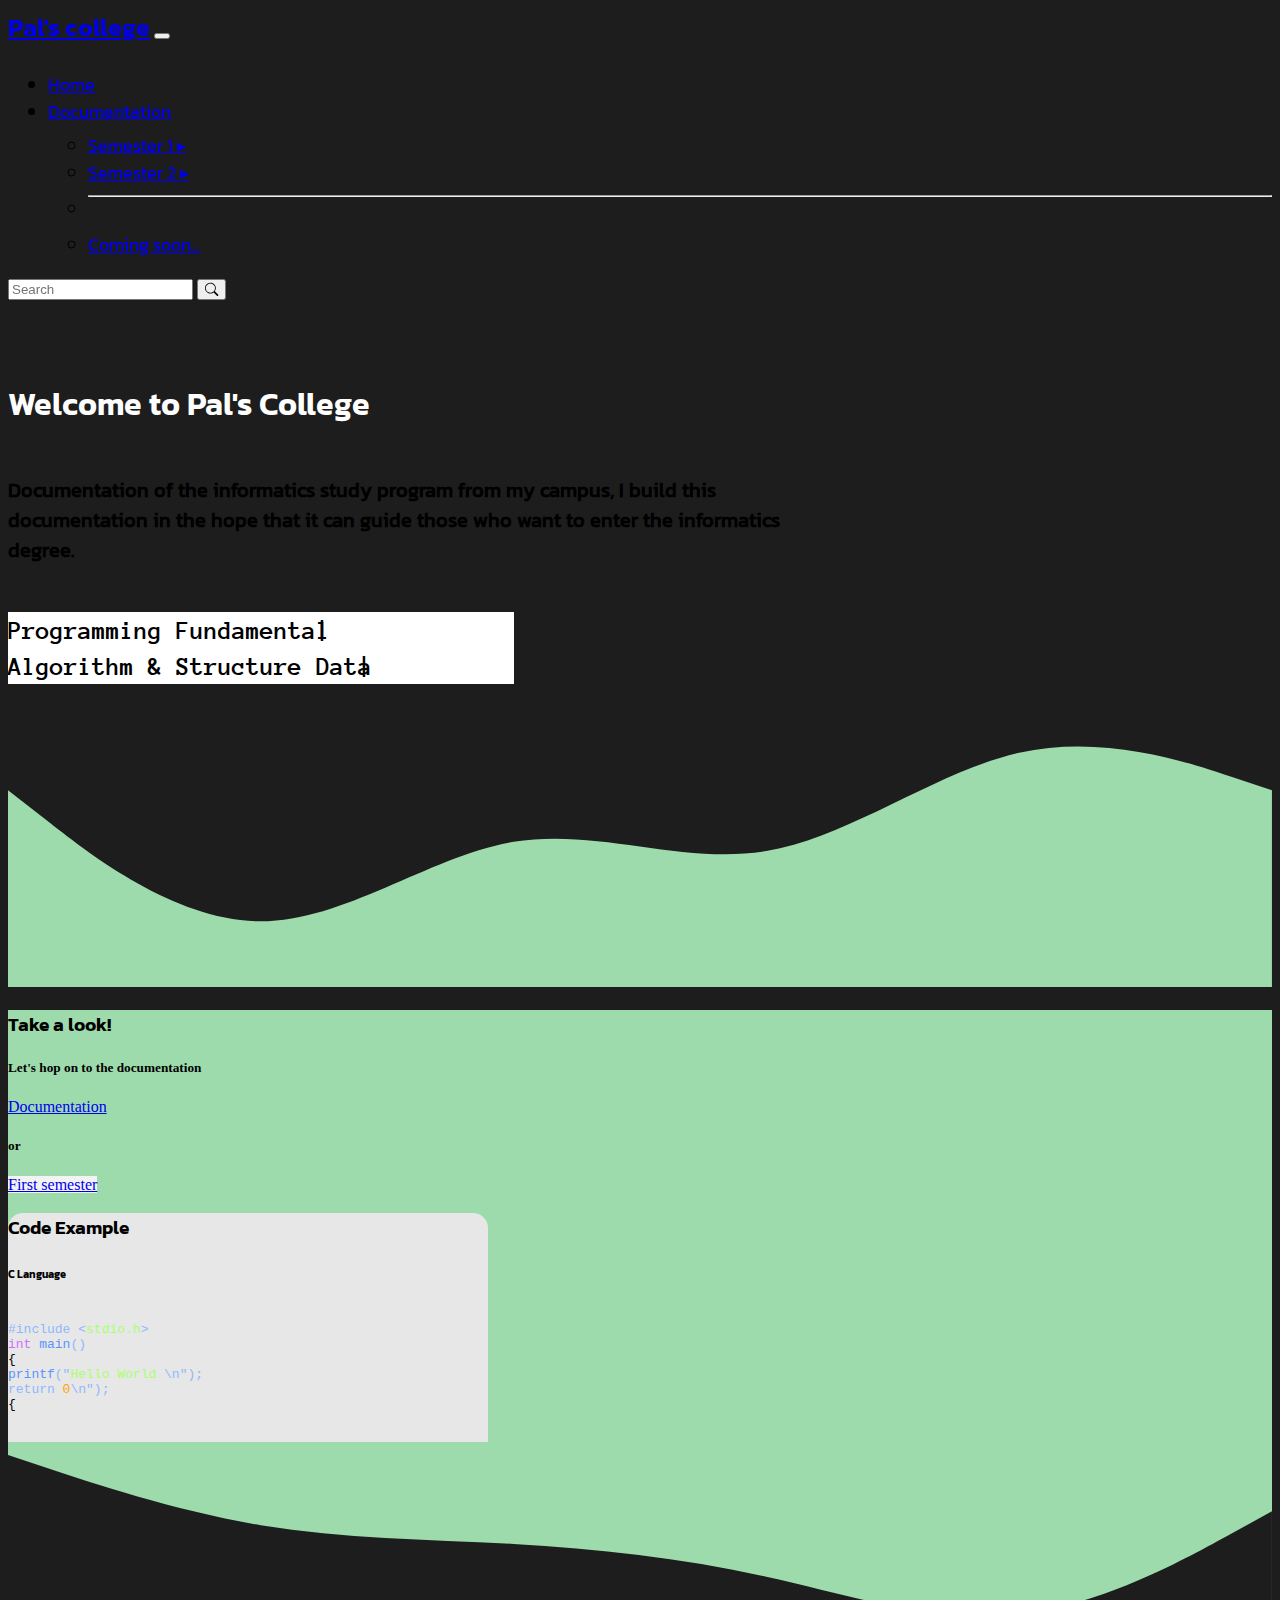
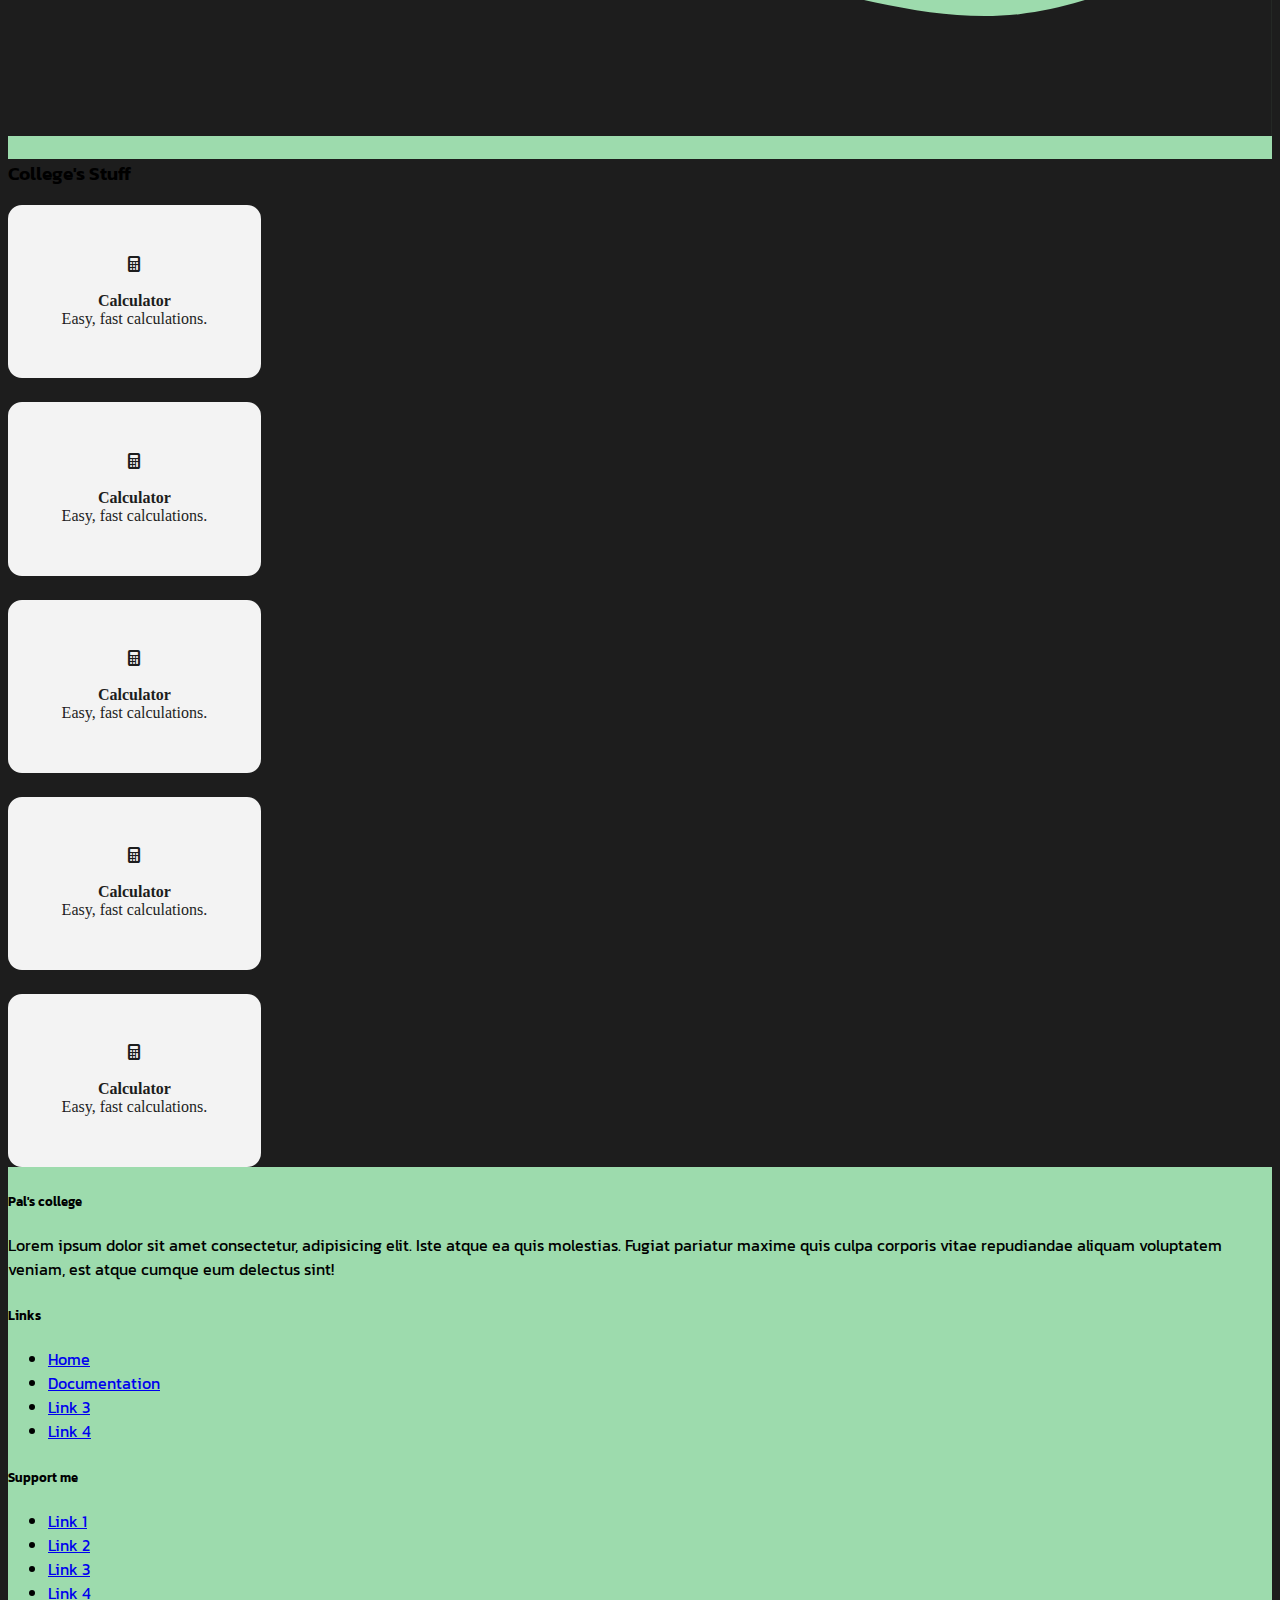
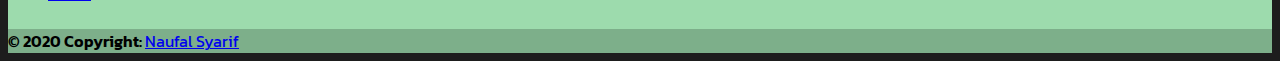
<file: index.html>
<!DOCTYPE html>
<html lang="en">

<head>
    <meta charset="UTF-8" />
    <meta http-equiv="X-UA-Compatible" content="IE=edge" />
    <meta name="viewport" content="width=device-width, initial-scale=1.0" />
    <title>Pal's College - Home</title>

    <!-- Bootstrap CSS -->
    <link href="https://cdn.jsdelivr.net/npm/bootstrap@5.1.3/dist/css/bootstrap.min.css" rel="stylesheet" integrity="sha384-1BmE4kWBq78iYhFldvKuhfTAU6auU8tT94WrHftjDbrCEXSU1oBoqyl2QvZ6jIW3" crossorigin="anonymous" />
    <link rel="stylesheet" href="https://cdn.jsdelivr.net/npm/bootstrap-icons@1.7.2/font/bootstrap-icons.css" />


    <!-- Links -->
    <link rel="stylesheet" href="css/style.css">
    <link rel="stylesheet" href="css/text.css">
    <link rel="stylesheet" href="css/index.css">
</head>

<body>
    <!-- Navbar [Start] -->
    <div class="bg-blur sticky-top">
        <div class="container">
            <nav class="navbar navbar-expand-lg navbar-dark">
                <div class="container-fluid">
                    <a href="index.html" class="navbar-brand">Pal's college</a>
                    <button class="navbar-toggler" type="button" data-bs-toggle="collapse" data-bs-target="#navbarSupportedContent" aria-controls="navbarSupportedContent" aria-expanded="false" aria-label="Toggle navigation">
              <span class="navbar-toggler-icon"></span>
            </button>
                    <div class="collapse navbar-collapse" id="navbarSupportedContent">
                        <ul class="navbar-nav mx-auto mb-2 mb-lg-0">
                            <li class="nav-item">
                                <a href="../../index.html" class="nav-link active" aria-current="page">Home</a>
                            </li>
                            <li class="nav-item dropdown" id="myDropdown">
                                <a class="nav-link dropdown-toggle" href="#" data-bs-toggle="dropdown">  Documentation  </a>
                                <ul class="dropdown-menu">
                                    <li> <a class="dropdown-item" href="#"> Semester 1 &rtrif; </a>
                                        <ul class="submenu dropdown-menu">
                                            <li><a class="dropdown-item" href="documentation/documentation.html#semester1">Programming Fundamental &rtrif; </a>
                                                <ul class="submenu dropdown-menu">
                                                    <li><a class="dropdown-item" href="documentation/semester-1/semester1.html">Algoritma dan Flowchart</a></li>
                                                    <li><a class="dropdown-item" href="#">Coming soon...</a></li>
                                                </ul>
                                            </li>
                                            <li>
                                                <hr class="dropdown-divider">
                                            </li>
                                            <li><a class="dropdown-item" href="#">Coming soon...</a></li>
                                        </ul>
                                    </li>
                                    <li> <a class="dropdown-item" href="#"> Semester 2 &rtrif; </a>
                                        <ul class="submenu dropdown-menu">
                                            <li><a class="dropdown-item" href="#">Submenu item 3 &rtrif; </a>
                                                <ul class="submenu dropdown-menu">
                                                    <li><a class="dropdown-item" href="#">Multi level 1</a></li>
                                                    <li><a class="dropdown-item" href="#">Multi level 2</a></li>
                                                </ul>
                                            </li>
                                            <li><a class="dropdown-item" href="#">Submenu item 4</a></li>
                                            <li><a class="dropdown-item" href="#">Submenu item 5</a></li>
                                        </ul>
                                    </li>
                                    <li>
                                        <hr class="dropdown-divider">
                                    </li>
                                    <li><a class="dropdown-item" href="#">Coming soon...</a></li>
                                </ul>
                            </li>
                        </ul>
                        <form class="d-flex">
                            <input class="form-control me-2" type="search" placeholder="Search" aria-label="Search" />
                            <button class="btn btn-outline-light" type="submit"><i class="bi bi-search"></i></button>
                        </form>
                    </div>
            </nav>
            </div>
        </div>
        <!-- Navbar [End] -->

        <!-- Home Page [Start] -->
        <section id="home-page" class="">
            <div class="container">
                <div class="text-content text-center text-light">
                    <h1 class="display-2">Welcome to Pal's College</h1>
                    <h6 class="mx-auto">Documentation of the informatics study program from my campus, I build this documentation in the hope that it can guide those who want to enter the informatics degree.</h6>
                    <div class="typewritter text-center my-4 text-dark m-auto p-auto">
                        <h5 class="py-1">
                            <span class="text_1">Programming Fundamental</span>
                            <span class="text_2">Algorithm & Structure Data</span>
                        </h5>
                    </div>
                </div>
            </div>
            <svg xmlns="http://www.w3.org/2000/svg" viewBox="0 0 1440 320"><path fill="#9DDBAD" fill-opacity="1" d="M0,96L48,133.3C96,171,192,245,288,245.3C384,245,480,171,576,154.7C672,139,768,181,864,165.3C960,149,1056,75,1152,53.3C1248,32,1344,64,1392,80L1440,96L1440,320L1392,320C1344,320,1248,320,1152,320C1056,320,960,320,864,320C768,320,672,320,576,320C480,320,384,320,288,320C192,320,96,320,48,320L0,320Z"></path></svg>
        </section>
        <!-- Home Page [End] -->

        <!-- Body Page [Start] -->
        <section id="body-page">
            <div class="container">
                <div class="d-flex justify-content-evenly">
                    <div class="btn-box">
                        <div class="text-contents2 text-center">
                            <h3 class="display-4 text-dark mx-auto">
                                Take a look!
                            </h3>
                            <h5 class="text-dark mx-auto mb-3">
                                Let's hop on to the documentation
                            </h5>
                            <div class="d-grid gap-2">
                                <a class="btn btn-dark rounded-pill" href="documentation/documentation.html" role="button">Documentation</a>
                                <h5 class="text-dark mx-auto">
                                    or
                                </h5>
                                <a class="btn btn-light rounded-pill" href="documentation/documentation.html#semester1" role="button">First semester</a>
                            </div>
                        </div>
                    </div>
                    <div class="code-example p-4 shadow-lg">
                        <div class="text-contents">
                            <h3 class="text-dark mx-auto p-1">
                                Code Example
                            </h3>
                            <div class="code-language">
                                <h6>
                                    C Language
                                </h6>
                            </div>
                            <div class="code-box bg-dark">
                                <pre class="p-4">
                                    <code>
<span style="color: #90b7ff;">#include </span><span style="color:#90b7ff;"><</span><span style="color: #a9ff70;">stdio.h</span><span style="color:#90b7ff;">></span>
<span style="color:#d16eff;">int</span> <span style="color:#5a94ff;">main</span><span style="color:#90b7ff;">()</span>
{
<span style="color:#5a94ff;">printf</span style="color:#90b7ff;"><span style="color:#90b7ff;">("</span><span style="color: #a9ff70;">Hello World</span> <span style="color:#90b7ff;">\n");</span>
<span style="color: #90b7ff;">return </span><span style="color: orange;">0</span style="color: #90b7ff;"><span style="color:#90b7ff;">\n");</span>
{
                                    </code>
                                </pre>
                            </div>
                        </div>
                    </div>
                </div>
            </div>
            <svg xmlns="http://www.w3.org/2000/svg" viewBox="0 0 1440 320"><path fill="#1d1d1d" fill-opacity="1" d="M0,0L48,16C96,32,192,64,288,80C384,96,480,96,576,101.3C672,107,768,117,864,138.7C960,160,1056,192,1152,181.3C1248,171,1344,117,1392,90.7L1440,64L1440,320L1392,320C1344,320,1248,320,1152,320C1056,320,960,320,864,320C768,320,672,320,576,320C480,320,384,320,288,320C192,320,96,320,48,320L0,320Z"></path></svg>

            <!-- Body Page [End] -->

            <!-- List [Start]-->
            <section id="lists">
                <div class="container">
                    <h3 class="text-center text-light mb-5 display-4">College's Stuff</h3>
                    <div id="homepage_products">
                        <div class="row show-grid">
                            <div class="col-sm-6 col-md-1-5 col-lg-1-5">
                                <span class="">
                                    <div class="box-container">
                                        <i class="display-4 bi-calculator-fill"></i>
                                        <br><br>
                                        <strong>Calculator</strong>
                                        <div>Easy, fast calculations.</div>
                                    </div>
                             </span>
                            </div>
                            <div class="col-sm-6 col-md-1-5 col-lg-1-5">
                                <span class="">
                                <div class="box-container">
                                    <i class="display-4 bi-calculator-fill"></i>
                                    <br><br>
                                    <strong>Calculator</strong>
                                    <div>Easy, fast calculations.</div>
                                </div>
                            </span>
                            </div>
                            <div class="col-sm-6 col-md-1-5 col-lg-1-5"><span class="">
                            <div class="box-container">
                                <i class="display-4 bi-calculator-fill"></i>
                                <br><br>
                                <strong>Calculator</strong>
                                <div>Easy, fast calculations.</div>
                            </div>
                        </span>
                            </div>
                            <div class="col-sm-6 col-md-1-5 col-lg-1-5"><span class="">
                            <div class="box-container">
                                <i class="display-4 bi-calculator-fill"></i>
                                <br><br>
                                <strong>Calculator</strong>
                                <div>Easy, fast calculations.</div>
                            </div>
                        </span>
                            </div>
                            <div class="col-sm-6 col-md-1-5 col-lg-1-5"><span class="">
                             <div class="box-container">
                                    <i class="display-4 bi-calculator-fill"></i>
                                    <br><br>
                                    <strong>Calculator</strong>
                                    <div>Easy, fast calculations.</div>
                                </div>
                        </span>
                            </div>
                        </div>
                    </div>
                </div>
    </div>
    </section>
    <!-- List [End] -->

    <!-- Footer -->
    <footer class="bg-dark text-white text-center text-lg-start">
        <!-- Grid container -->
        <div class="container p-4">
            <!--Grid row-->
            <div class="row">
                <!--Grid column-->
                <div class="col-lg-6 col-md-12 mb-4 mb-md-0">
                    <h5 class="text-uppercase">Pal's college</h5>

                    <p>
                        Lorem ipsum dolor sit amet consectetur, adipisicing elit. Iste atque ea quis molestias. Fugiat pariatur maxime quis culpa corporis vitae repudiandae aliquam voluptatem veniam, est atque cumque eum delectus sint!
                    </p>
                </div>
                <!--Grid column-->

                <!--Grid column-->
                <div class="col-lg-3 col-md-6 mb-4 mb-md-0">
                    <h5 class="text-uppercase">Links</h5>

                    <ul class="list-unstyled mb-0">
                        <li>
                            <a href="#!" class="text-white">Home</a>
                        </li>
                        <li>
                            <a href="#!" class="text-white">Documentation</a>
                        </li>
                        <li>
                            <a href="#!" class="text-white">Link 3</a>
                        </li>
                        <li>
                            <a href="#!" class="text-white">Link 4</a>
                        </li>
                    </ul>
                </div>
                <!--Grid column-->

                <!--Grid column-->
                <div class="col-lg-3 col-md-6 mb-4 mb-md-0">
                    <h5 class="text-uppercase mb-0">Support me</h5>

                    <ul class="list-unstyled">
                        <li>
                            <a href="#!" class="text-white">Link 1</a>
                        </li>
                        <li>
                            <a href="#!" class="text-white">Link 2</a>
                        </li>
                        <li>
                            <a href="#!" class="text-white">Link 3</a>
                        </li>
                        <li>
                            <a href="#!" class="text-white">Link 4</a>
                        </li>
                    </ul>
                </div>
                <!--Grid column-->
            </div>
            <!--Grid row-->
        </div>
        <!-- Grid container -->

        <!-- Copyright -->
        <div class="text-center p-3" style="background-color: rgba(0, 0, 0, 0.2);">
            © 2020 Copyright:
            <a class="text-white text-decoration-none" href="#">Naufal Syarif</a>
        </div>
        <!-- Copyright -->
    </footer>
    <!-- Script -->
    <script type="text/javascript">
        //	window.addEventListener("resize", function() {
        //		"use strict"; window.location.reload(); 
        //	});


        document.addEventListener("DOMContentLoaded", function() {


            /////// Prevent closing from click inside dropdown
            document.querySelectorAll('.dropdown-menu').forEach(function(element) {
                element.addEventListener('click', function(e) {
                    e.stopPropagation();
                });
            })



            // make it as accordion for smaller screens
            if (window.innerWidth < 992) {

                // close all inner dropdowns when parent is closed
                document.querySelectorAll('.navbar .dropdown').forEach(function(everydropdown) {
                    everydropdown.addEventListener('hidden.bs.dropdown', function() {
                        // after dropdown is hidden, then find all submenus
                        this.querySelectorAll('.submenu').forEach(function(everysubmenu) {
                            // hide every submenu as well
                            everysubmenu.style.display = 'none';
                        });
                    })
                });

                document.querySelectorAll('.dropdown-menu a').forEach(function(element) {
                    element.addEventListener('click', function(e) {

                        let nextEl = this.nextElementSibling;
                        if (nextEl && nextEl.classList.contains('submenu')) {
                            // prevent opening link if link needs to open dropdown
                            e.preventDefault();
                            console.log(nextEl);
                            if (nextEl.style.display == 'block') {
                                nextEl.style.display = 'none';
                            } else {
                                nextEl.style.display = 'block';
                            }

                        }
                    });
                })
            }
            // end if innerWidth

        });
        // DOMContentLoaded  end
    </script>
    <!-- Bootstrap JS -->
    <script src="https://cdn.jsdelivr.net/npm/bootstrap@5.1.3/dist/js/bootstrap.bundle.min.js" integrity="sha384-ka7Sk0Gln4gmtz2MlQnikT1wXgYsOg+OMhuP+IlRH9sENBO0LRn5q+8nbTov4+1p" crossorigin="anonymous"></script>
</body>

</html>
</file>
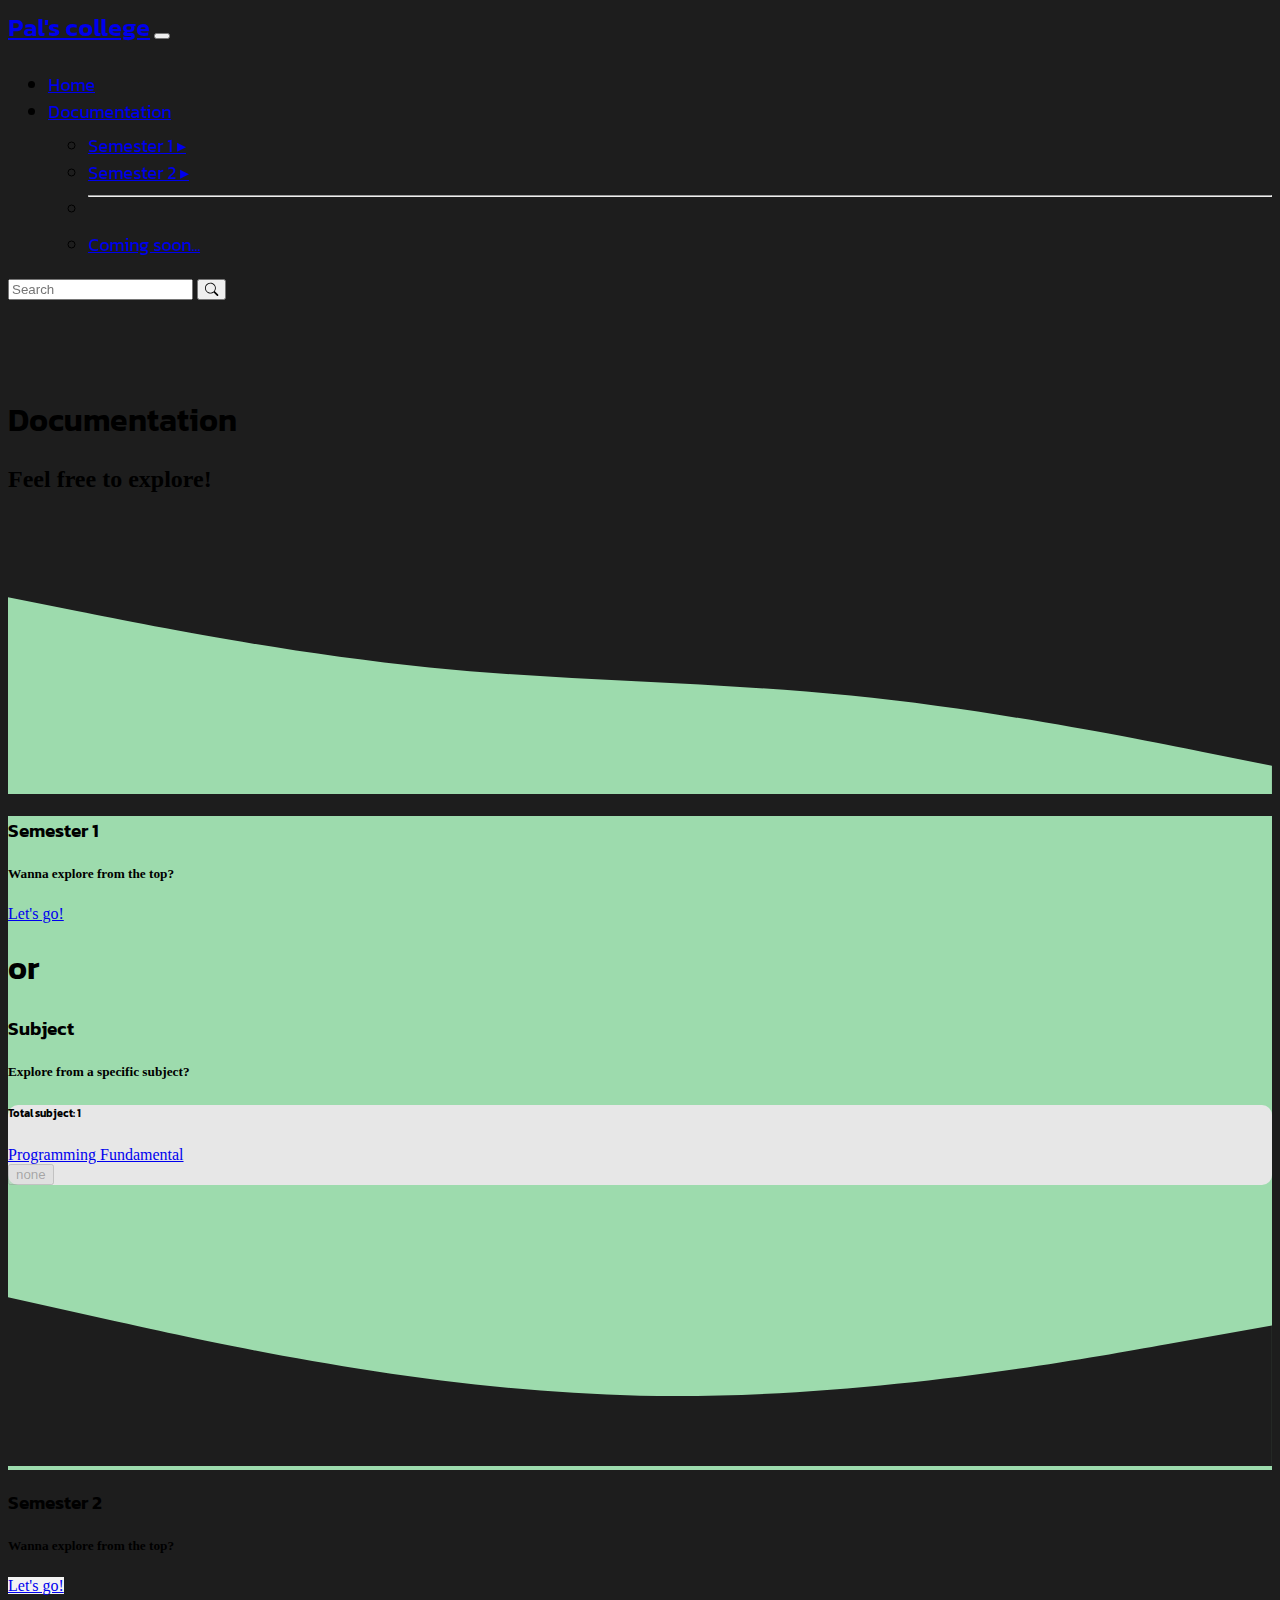
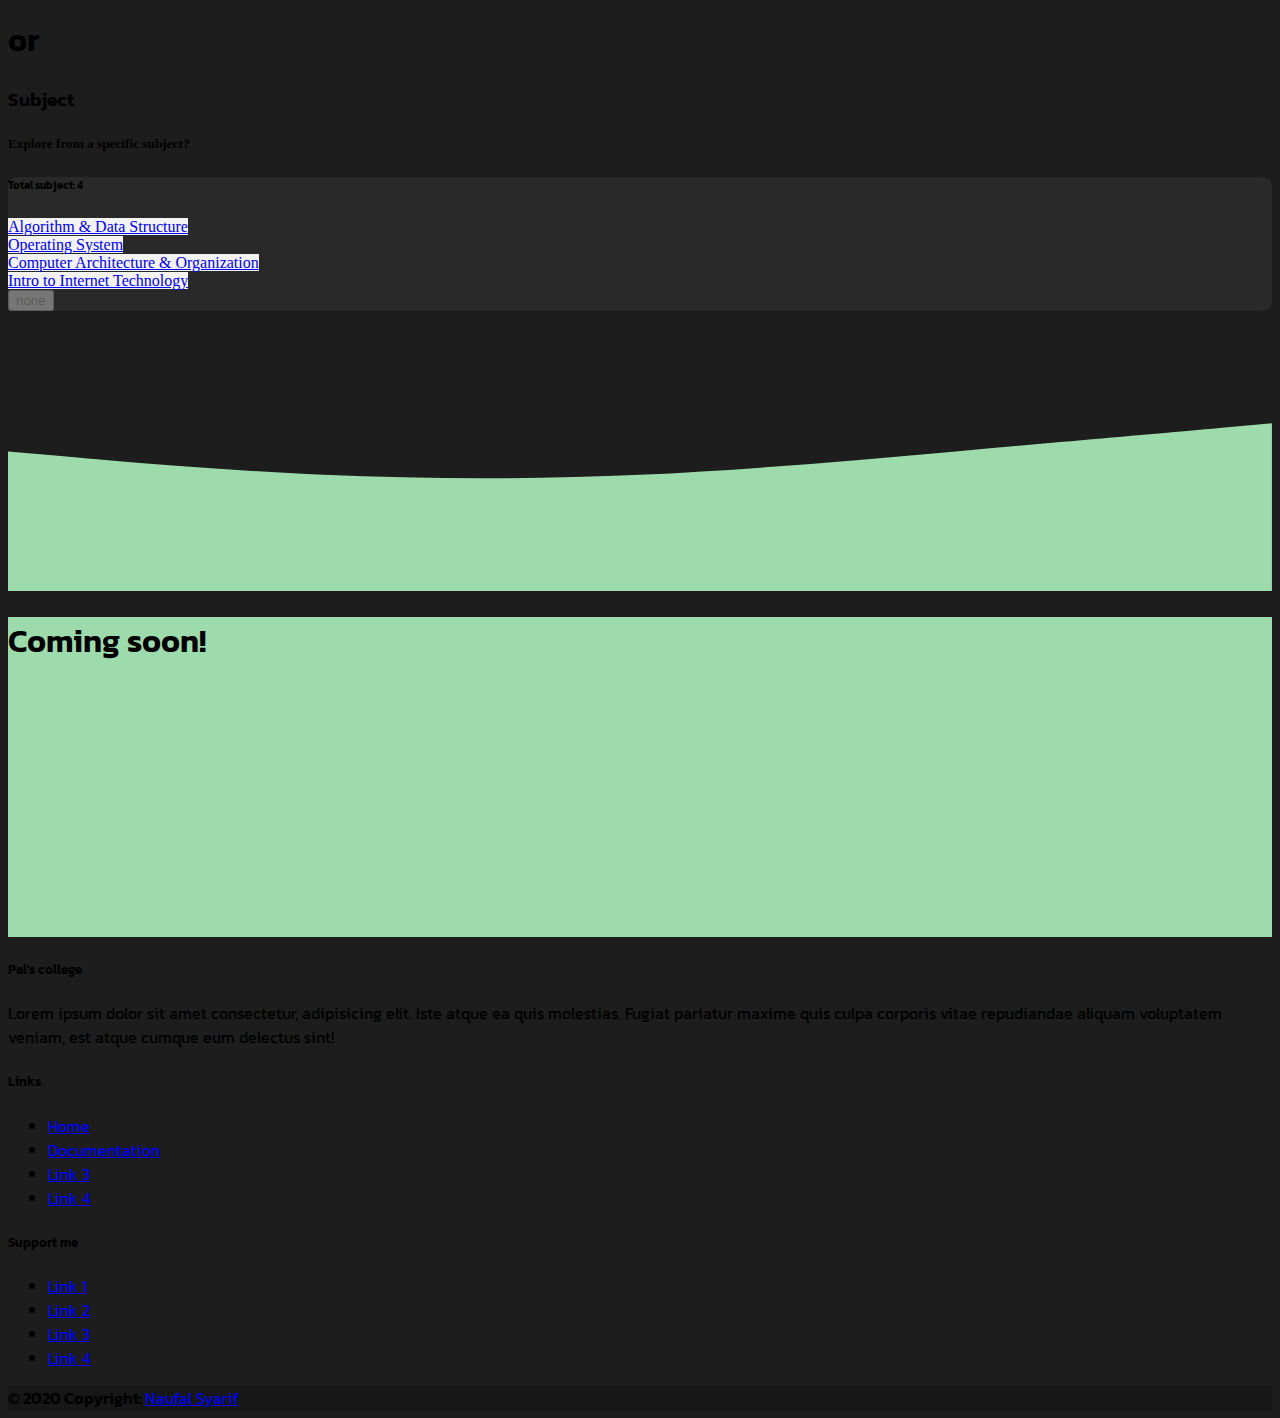
<file: documentation/documentation.html>
<!DOCTYPE html>
<e lang="en">

    <head>
        <meta charset="UTF-8" />
        <meta http-equiv="X-UA-Compatible" content="IE=edge" />
        <meta name="viewport" content="width=device-width, initial-scale=1.0" />
        <title>Pal's College - Documentation</title>

        <!-- Bootstrap CSS -->
        <link href="https://cdn.jsdelivr.net/npm/bootstrap@5.1.3/dist/css/bootstrap.min.css" rel="stylesheet" integrity="sha384-1BmE4kWBq78iYhFldvKuhfTAU6auU8tT94WrHftjDbrCEXSU1oBoqyl2QvZ6jIW3" crossorigin="anonymous" />
        <link rel="stylesheet" href="https://cdn.jsdelivr.net/npm/bootstrap-icons@1.7.2/font/bootstrap-icons.css" />


        <!-- Links -->
        <link rel="stylesheet" href="../css/style.css">
        <link rel="stylesheet" href="../css/documentation.css">

    </head>
    <!-- Navbar [Start] -->
    <div class="bg-blur sticky-top">
        <div class="container">
            <nav class="navbar navbar-expand-lg navbar-dark">
                <div class="container-fluid">
                    <a href="index.html" class="navbar-brand">Pal's college</a>
                    <button class="navbar-toggler" type="button" data-bs-toggle="collapse" data-bs-target="#navbarSupportedContent" aria-controls="navbarSupportedContent" aria-expanded="false" aria-label="Toggle navigation">
                  <span class="navbar-toggler-icon"></span>
                </button>
                    <div class="collapse navbar-collapse" id="navbarSupportedContent">
                        <ul class="navbar-nav mx-auto mb-2 mb-lg-0">
                            <li class="nav-item">
                                <a href="../../index.html" class="nav-link active" aria-current="page">Home</a>
                            </li>
                            <li class="nav-item dropdown" id="myDropdown">
                                <a class="nav-link dropdown-toggle" href="#" data-bs-toggle="dropdown">  Documentation  </a>
                                <ul class="dropdown-menu">
                                    <li> <a class="dropdown-item" href="#"> Semester 1 &rtrif; </a>
                                        <ul class="submenu dropdown-menu">
                                            <li><a class="dropdown-item" href="#">Programming Fundamental &rtrif; </a>
                                                <ul class="submenu dropdown-menu">
                                                    <li><a class="dropdown-item" href="semester-1/semester1.html">Algoritma dan Flowchart</a></li>
                                                    <li><a class="dropdown-item" href="#">Coming soon...</a></li>
                                                </ul>
                                            </li>
                                            <li>
                                                <hr class="dropdown-divider">
                                            </li>
                                            <li><a class="dropdown-item" href="#">Coming soon...</a></li>
                                        </ul>
                                    </li>
                                    <li> <a class="dropdown-item" href="#"> Semester 2 &rtrif; </a>
                                        <ul class="submenu dropdown-menu">
                                            <li><a class="dropdown-item" href="#">Submenu item 3 &rtrif; </a>
                                                <ul class="submenu dropdown-menu">
                                                    <li><a class="dropdown-item" href="#">Multi level 1</a></li>
                                                    <li><a class="dropdown-item" href="#">Multi level 2</a></li>
                                                </ul>
                                            </li>
                                            <li><a class="dropdown-item" href="#">Submenu item 4</a></li>
                                            <li><a class="dropdown-item" href="#">Submenu item 5</a></li>
                                        </ul>
                                    </li>
                                    <li>
                                        <hr class="dropdown-divider">
                                    </li>
                                    <li><a class="dropdown-item" href="#">Coming soon...</a></li>
                                </ul>
                            </li>
                        </ul>
                        <form class="d-flex">
                            <input class="form-control me-2" type="search" placeholder="Search" aria-label="Search" />
                            <button class="btn btn-outline-light" type="submit"><i class="bi bi-search"></i></button>
                        </form>
                    </div>
            </nav>
            </div>
        </div>
        <!-- Navbar [End] -->

        <!-- Documentation [Start] -->
        <section id="documentation" class="">
            <div class="container">
                <div class="text-content text-center text-light">
                    <h1 class="title display-1">Documentation</h1>
                    <h2 class="mx-auto">Feel free to explore!</h2>
                </div>
            </div>
        </section>
        <svg xmlns="http://www.w3.org/2000/svg" viewBox="0 0 1440 320"><path fill="#9ddbad" fill-opacity="1" d="M0,96L80,112C160,128,320,160,480,176C640,192,800,192,960,208C1120,224,1280,256,1360,272L1440,288L1440,320L1360,320C1280,320,1120,320,960,320C800,320,640,320,480,320C320,320,160,320,80,320L0,320Z"></path></svg>
        <!-- Documentation [End] -->
        <section id="semester1" class="">
            <div class=" container ">
                <div class="d-md-flex justify-content-md-evenly">
                    <div class="title-box mx-auto">
                        <div class="text-contents2 text-center">
                            <h3 class="display-4 text-dark mx-auto ">
                                Semester 1
                            </h3>
                            <h5 class="text-dark mx-auto mb-3">
                                Wanna explore from the top?
                            </h5>
                            <div class="d-grid gap-2 ">
                                <a class="btn btn-dark rounded-pill " href="semester-1/semester1.html" role="button ">Let's go!</a>
                            </div>
                        </div>
                    </div>
                    <div class="divider mx-auto">
                        <h1 class="display-6 text-dark text-center mx-auto my-5">
                            or
                        </h1>
                    </div>
                    <div class="subject-box mx-auto">
                        <div class="text-content">
                            <h3 class="display-6 text-dark mx-auto ">
                                Subject
                            </h3>
                            <h5 class="text-dark mx-auto mb-3 ">
                                Explore from a specific subject?
                            </h5>
                            <div class="box text-dark p-4">
                                <h6 class="">
                                    Total subject: 1
                                </h6>
                                <div class="row p-2">
                                    <div class="col-sm-8">
                                        <div class="d-grid gap-2 mb-2">
                                            <a class="btn btn-dark rounded-3 " href="semester-1/semester1.html" role="button ">Programming Fundamental</a>
                                        </div>
                                    </div>
                                    <div class="col-sm-4">
                                        <div class="d-grid gap-2 ">
                                            <button type="button" class="btn btn-secondary" disabled>none</button> </div>
                                    </div>
                                </div>
                            </div>
                        </div>
                    </div>
                </div>
            </div>
            <svg xmlns="http://www.w3.org/2000/svg" viewBox="0 0 1440 320"><path fill="#1d1d1d" fill-opacity="1" d="M0,128L120,154.7C240,181,480,235,720,240C960,245,1200,203,1320,181.3L1440,160L1440,320L1320,320C1200,320,960,320,720,320C480,320,240,320,120,320L0,320Z"></path></svg>            </section>
        </section>

        <!-- Semester 2 [Start] -->
        <section id="semester2" class="">
            <div class=" container ">
                <div class="d-md-flex justify-content-md-evenly mx-auto">
                    <div class="title-box mx-auto">
                        <div class="text-contents text-center">
                            <h3 class="display-4 text-light mx-auto ">
                                Semester 2
                            </h3>
                            <h5 class="text-light  mx-auto mb-3 ">
                                Wanna explore from the top?
                            </h5>
                            <div class="d-grid gap-2">
                                <a class="btn btn-light rounded-pill " href="#" role="button ">Let's go!</a>
                            </div>
                        </div>
                    </div>
                    <div class="divider mx-auto">
                        <h1 class="display-6 text-light text-center mx-auto my-5">
                            or
                        </h1>
                    </div>
                    <div class="subject-box mx-auto">
                        <div class="text-content">
                            <h3 class="display-6 text-light mx-auto ">
                                Subject
                            </h3>
                            <h5 class="text-light  mx-auto mb-3 ">
                                Explore from a specific subject?
                            </h5>
                            <div class="box text-light  p-4">
                                <h6>
                                    Total subject: 4
                                </h6>
                                <div class="row p-2">
                                    <div class="col-sm-7">
                                        <div class="d-grid gap-2 mb-2">
                                            <a class="btn btn-light  rounded-3 " href="# " role="button ">Algorithm & Data Structure</a>
                                        </div>
                                    </div>
                                    <div class="col-sm-5">
                                        <div class="d-grid gap-2 mb-2">
                                            <a class="btn btn-light  rounded-3 " href="# " role="button ">Operating System</a>
                                        </div>
                                    </div>
                                </div>
                                <div class="row p-2">
                                    <div class="col-sm-12">
                                        <div class="d-grid gap-2 mb-2">
                                            <a class="btn btn-light  rounded-3 " href="# " role="button ">Computer Architecture & Organization</a>
                                        </div>
                                    </div>
                                </div>
                                <div class="row p-2">
                                    <div class="col-sm-8">
                                        <div class="d-grid gap-2 mb-2">
                                            <a class="btn btn-light  rounded-3 " href="# " role="button ">Intro to Internet Technology</a>
                                        </div>
                                    </div>
                                    <div class="col-sm-4">
                                        <div class="d-grid gap-2 mb-2">
                                            <button type="button" class="btn btn-secondary" disabled>none</button> </div>
                                    </div>
                                </div>
                            </div>
                        </div>
                    </div>
                </div>
            </div>
            <svg xmlns="http://www.w3.org/2000/svg" viewBox="0 0 1440 320"><path fill="#9ddbad" fill-opacity="1" d="M0,160L60,165.3C120,171,240,181,360,186.7C480,192,600,192,720,186.7C840,181,960,171,1080,160C1200,149,1320,139,1380,133.3L1440,128L1440,320L1380,320C1320,320,1200,320,1080,320C960,320,840,320,720,320C600,320,480,320,360,320C240,320,120,320,60,320L0,320Z"></path></svg>            </section>
        <!-- Semester 2 [End] -->

        <!-- COMING SOON -->
        <section id="coming-soon" class="">
            <div class="container">
                <div class="text-content text-center text-dark">
                    <h1 class="title display-1">Coming soon!</h1>
                </div>
            </div>
        </section>
        <!-- COMING SOON -->

        <!-- Footer -->
        <footer class="bg-dark text-white text-center text-lg-start">
            <!-- Grid container -->
            <div class="container p-4">
                <!--Grid row-->
                <div class="row">
                    <!--Grid column-->
                    <div class="col-lg-6 col-md-12 mb-4 mb-md-0">
                        <h5 class="text-uppercase">Pal's college</h5>

                        <p>
                            Lorem ipsum dolor sit amet consectetur, adipisicing elit. Iste atque ea quis molestias. Fugiat pariatur maxime quis culpa corporis vitae repudiandae aliquam voluptatem veniam, est atque cumque eum delectus sint!
                        </p>
                    </div>
                    <!--Grid column-->

                    <!--Grid column-->
                    <div class="col-lg-3 col-md-6 mb-4 mb-md-0">
                        <h5 class="text-uppercase">Links</h5>

                        <ul class="list-unstyled mb-0">
                            <li>
                                <a href="#!" class="text-white">Home</a>
                            </li>
                            <li>
                                <a href="#!" class="text-white">Documentation</a>
                            </li>
                            <li>
                                <a href="#!" class="text-white">Link 3</a>
                            </li>
                            <li>
                                <a href="#!" class="text-white">Link 4</a>
                            </li>
                        </ul>
                    </div>
                    <!--Grid column-->

                    <!--Grid column-->
                    <div class="col-lg-3 col-md-6 mb-4 mb-md-0">
                        <h5 class="text-uppercase mb-0">Support me</h5>

                        <ul class="list-unstyled">
                            <li>
                                <a href="#!" class="text-white">Link 1</a>
                            </li>
                            <li>
                                <a href="#!" class="text-white">Link 2</a>
                            </li>
                            <li>
                                <a href="#!" class="text-white">Link 3</a>
                            </li>
                            <li>
                                <a href="#!" class="text-white">Link 4</a>
                            </li>
                        </ul>
                    </div>
                    <!--Grid column-->
                </div>
                <!--Grid row-->
            </div>
            <!-- Grid container -->

            <!-- Copyright -->
            <div class="text-center p-3" style="background-color: rgba(0, 0, 0, 0.2);">
                © 2020 Copyright:
                <a class="text-white text-decoration-none" href="#">Naufal Syarif</a>
            </div>
            <!-- Copyright -->
        </footer>
        <!-- Script -->
        <script type="text/javascript">
            //	window.addEventListener("resize", function() {
            //		"use strict"; window.location.reload(); 
            //	});


            document.addEventListener("DOMContentLoaded", function() {


                /////// Prevent closing from click inside dropdown
                document.querySelectorAll('.dropdown-menu').forEach(function(element) {
                    element.addEventListener('click', function(e) {
                        e.stopPropagation();
                    });
                })



                // make it as accordion for smaller screens
                if (window.innerWidth < 992) {

                    // close all inner dropdowns when parent is closed
                    document.querySelectorAll('.navbar .dropdown').forEach(function(everydropdown) {
                        everydropdown.addEventListener('hidden.bs.dropdown', function() {
                            // after dropdown is hidden, then find all submenus
                            this.querySelectorAll('.submenu').forEach(function(everysubmenu) {
                                // hide every submenu as well
                                everysubmenu.style.display = 'none';
                            });
                        })
                    });

                    document.querySelectorAll('.dropdown-menu a').forEach(function(element) {
                        element.addEventListener('click', function(e) {

                            let nextEl = this.nextElementSibling;
                            if (nextEl && nextEl.classList.contains('submenu')) {
                                // prevent opening link if link needs to open dropdown
                                e.preventDefault();
                                console.log(nextEl);
                                if (nextEl.style.display == 'block') {
                                    nextEl.style.display = 'none';
                                } else {
                                    nextEl.style.display = 'block';
                                }

                            }
                        });
                    })
                }
                // end if innerWidth

            });
            // DOMContentLoaded  end
        </script>
        <!-- Bootstrap JS -->
        <script src="https://cdn.jsdelivr.net/npm/bootstrap@5.1.3/dist/js/bootstrap.bundle.min.js" integrity="sha384-ka7Sk0Gln4gmtz2MlQnikT1wXgYsOg+OMhuP+IlRH9sENBO0LRn5q+8nbTov4+1p" crossorigin="anonymous"></script>
        </body>

        </html>
</file>
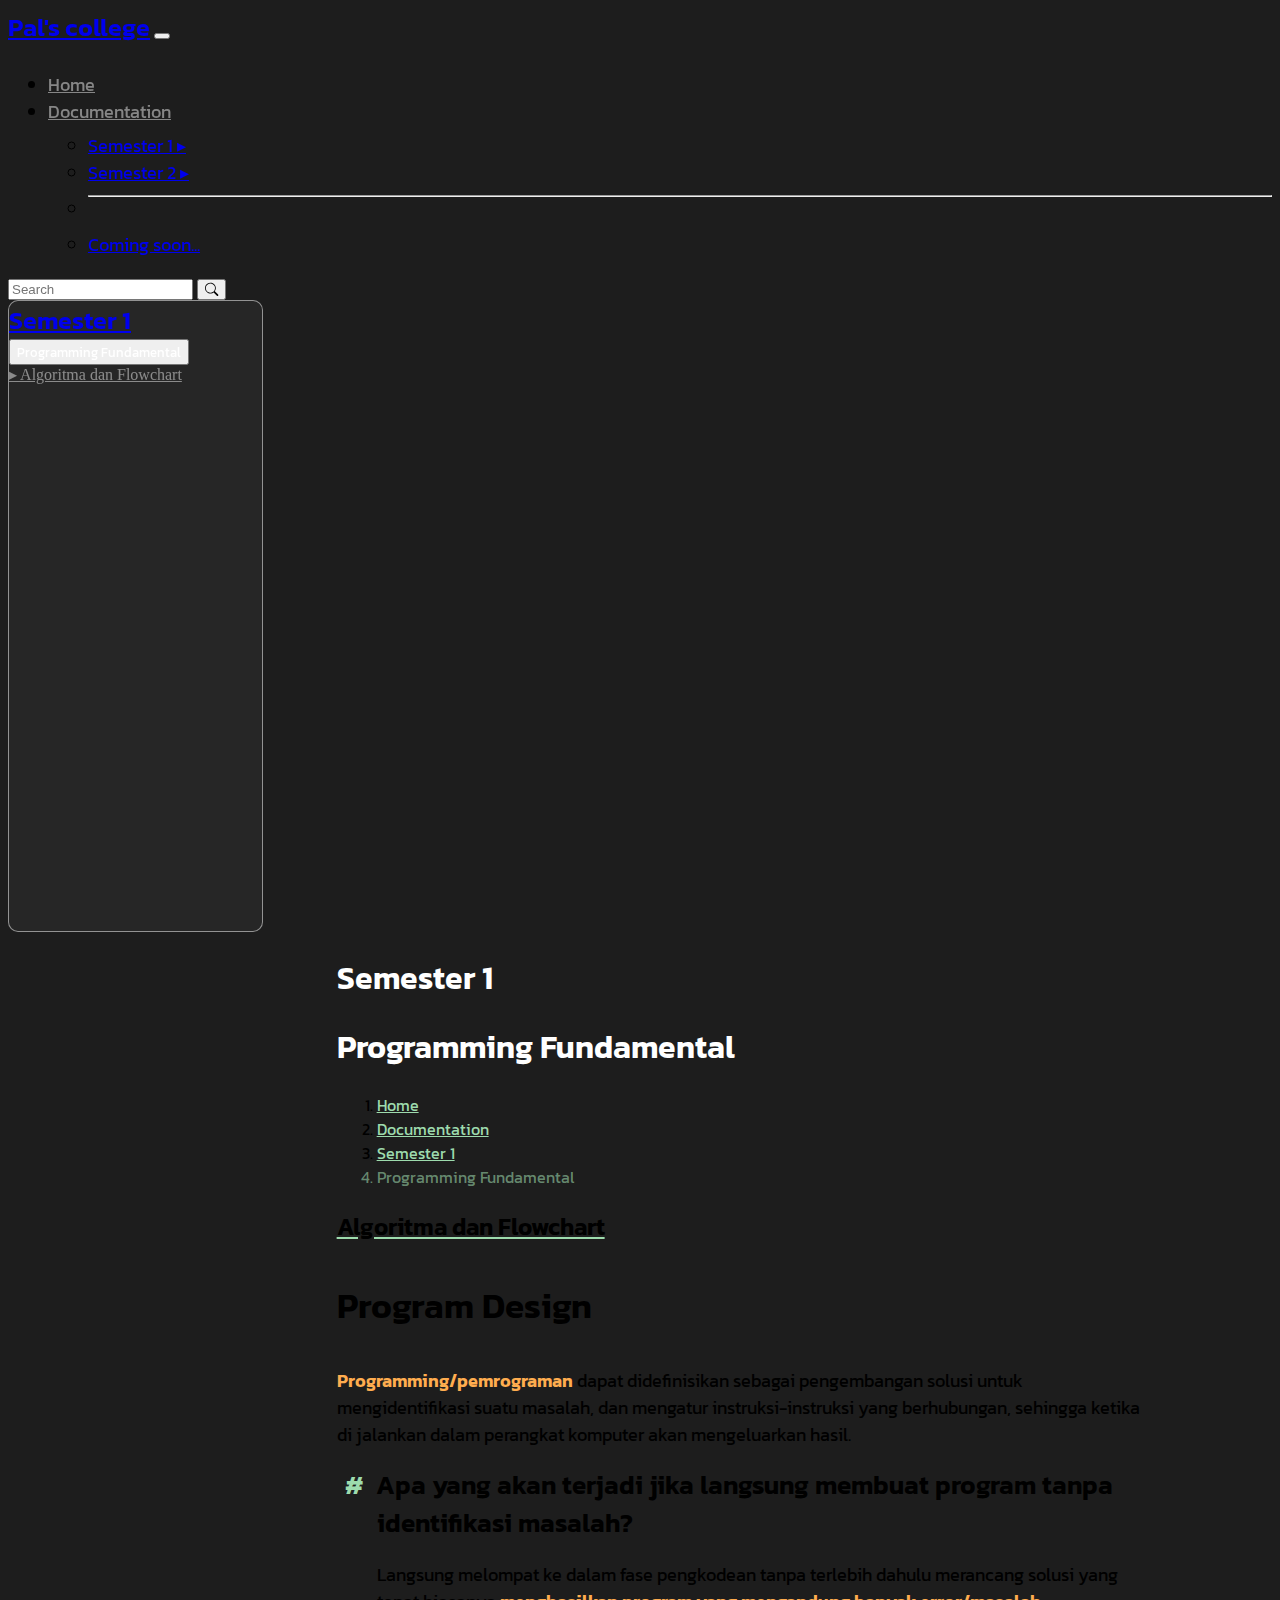
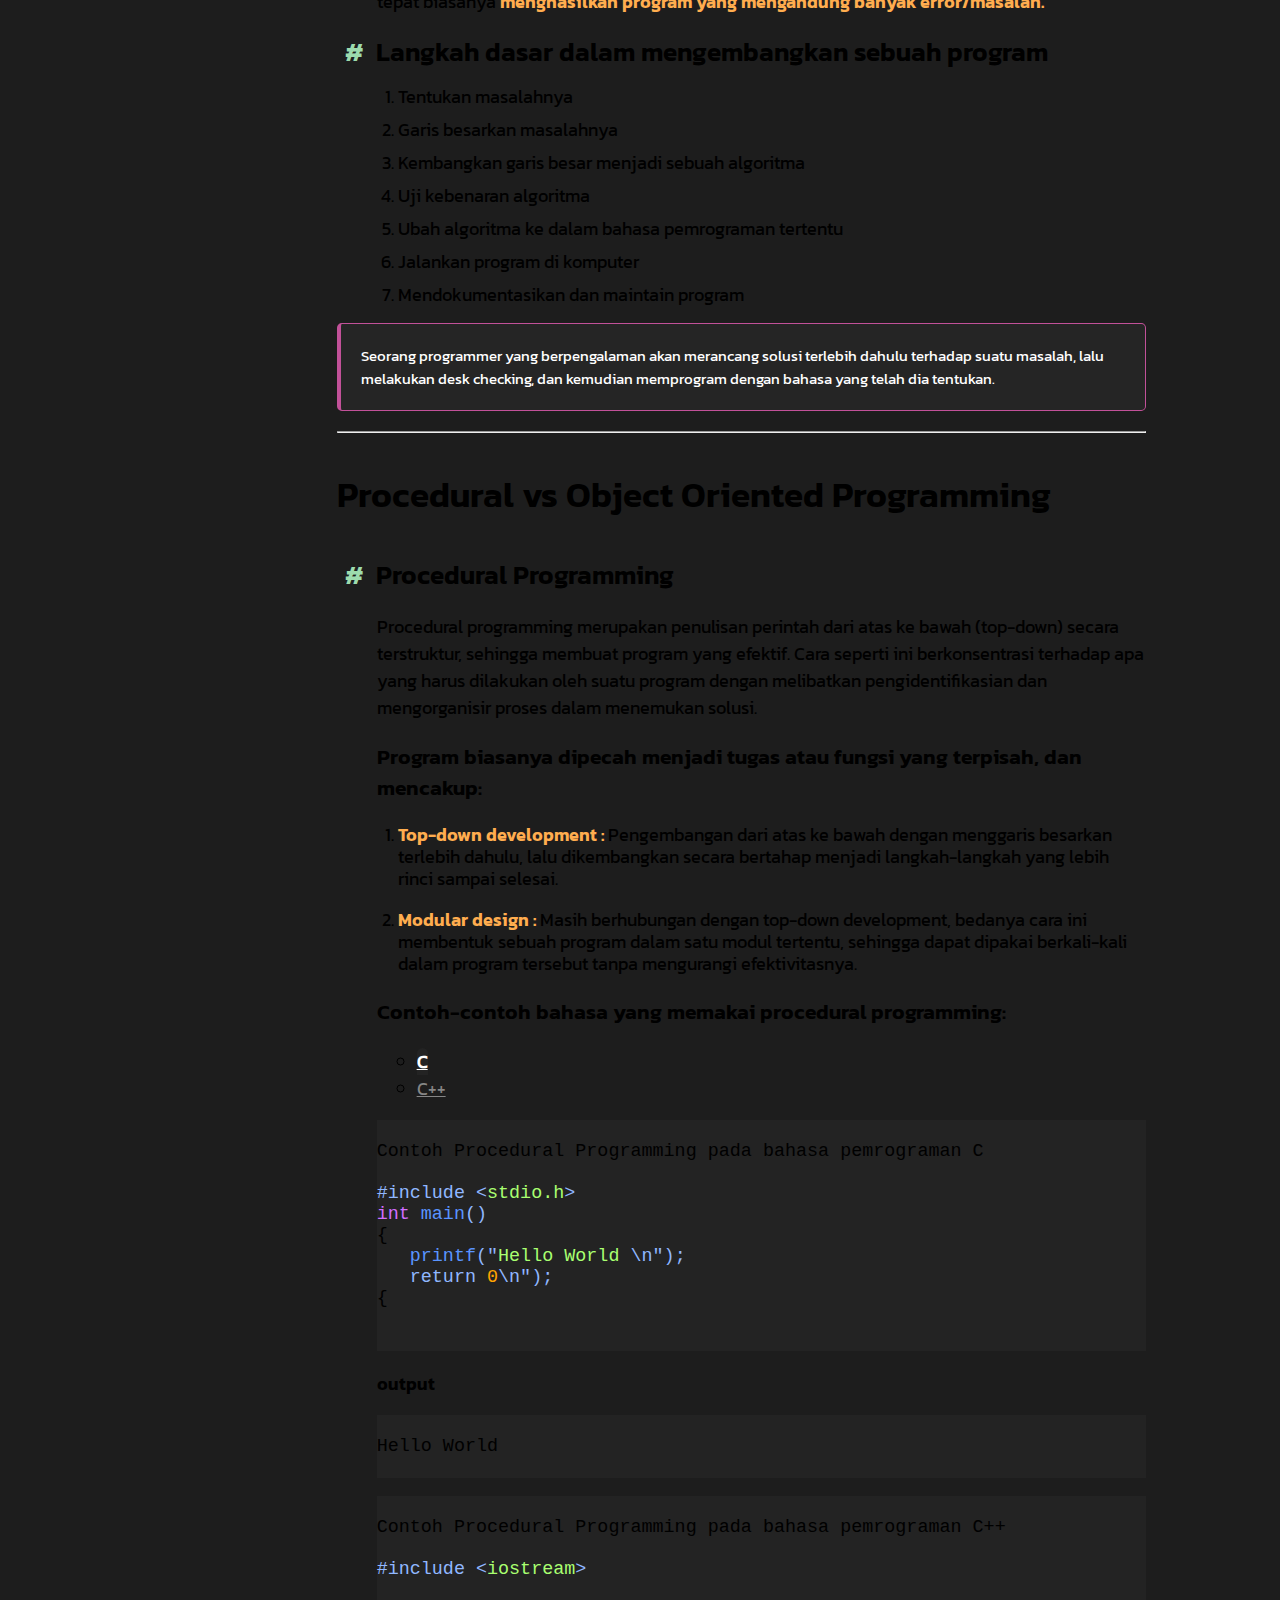
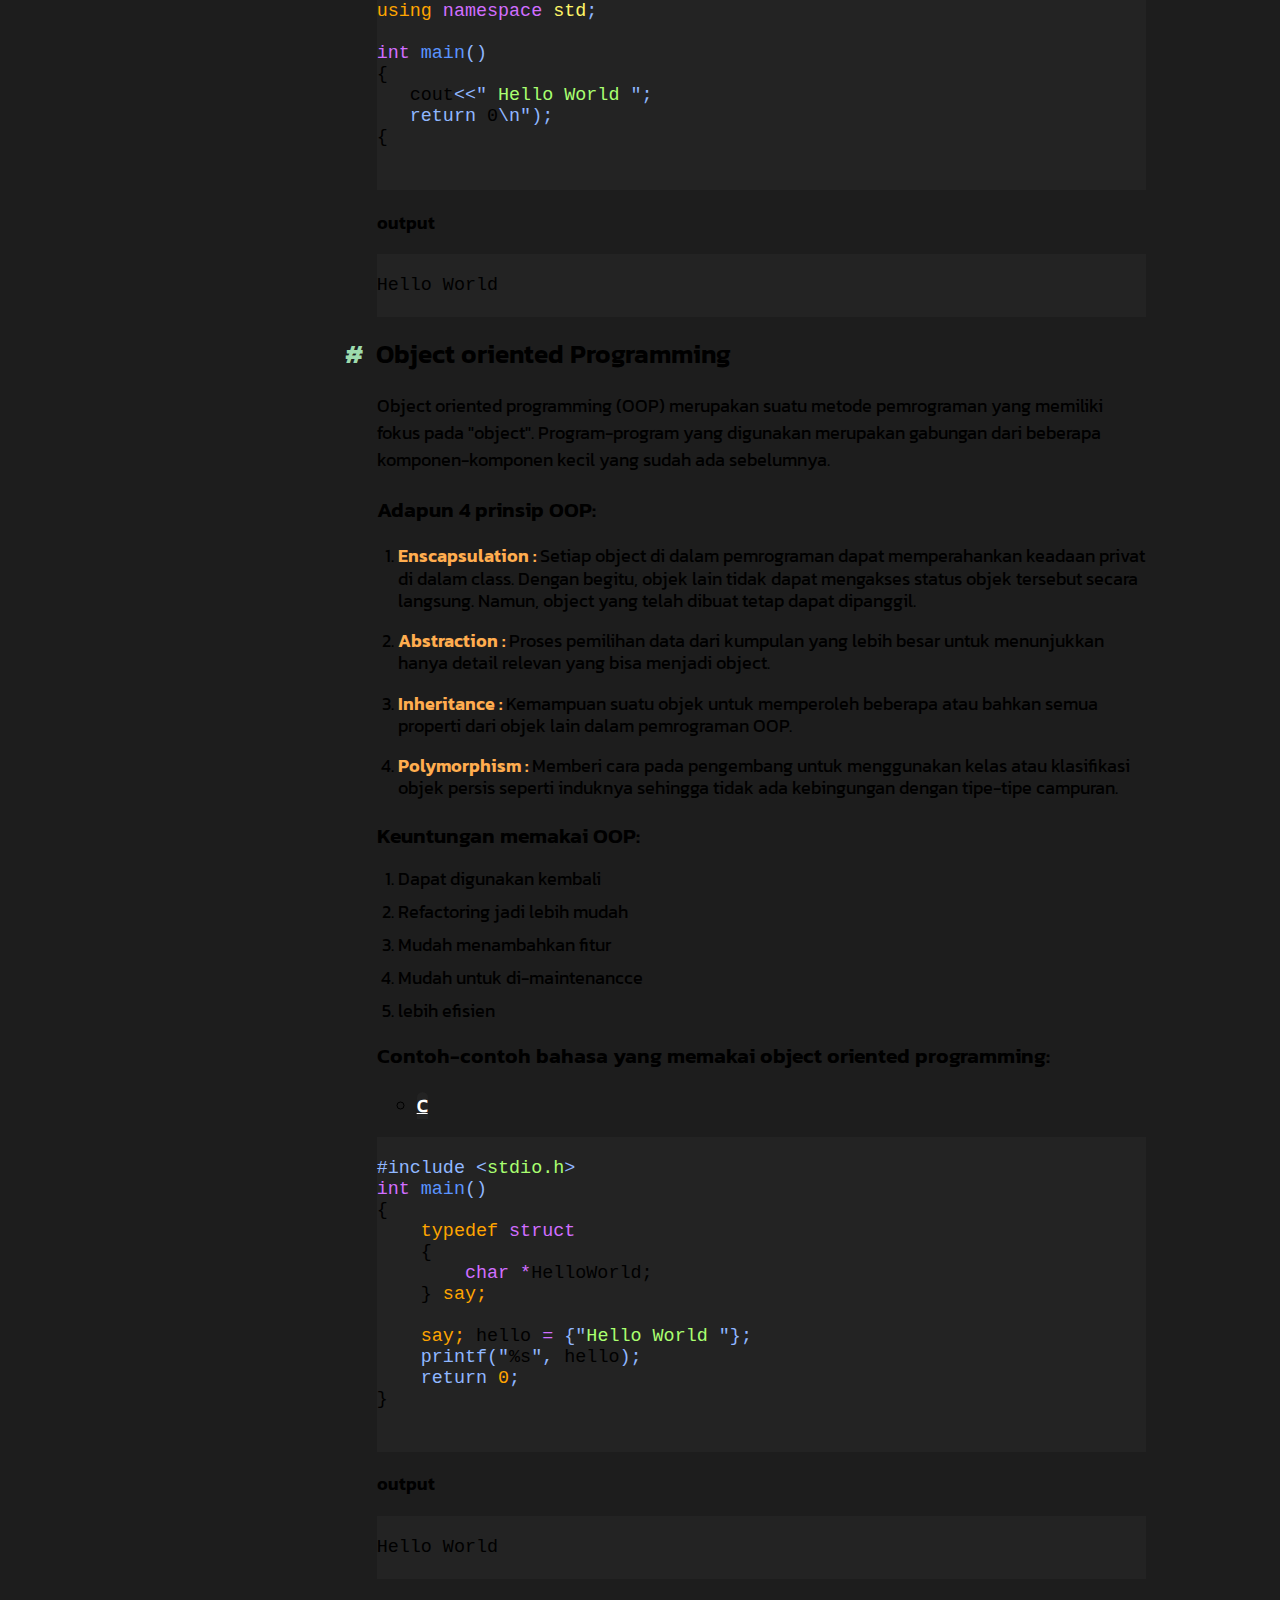
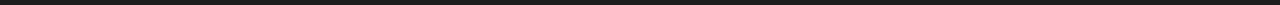
<file: documentation/semester-1/semester1.html>
<!DOCTYPE html>
<html lang="id">

<head>
    <meta charset="UTF-8" />
    <meta http-equiv="X-UA-Compatible" content="IE=edge" />
    <meta name="viewport" content="width=device-width, initial-scale=1.0" />
    <title>Pal's College - Semester 1</title>

    <!-- Bootstrap CSS -->
    <link href="https://cdn.jsdelivr.net/npm/bootstrap@5.1.3/dist/css/bootstrap.min.css" rel="stylesheet" integrity="sha384-1BmE4kWBq78iYhFldvKuhfTAU6auU8tT94WrHftjDbrCEXSU1oBoqyl2QvZ6jIW3" crossorigin="anonymous" />
    <link rel="stylesheet" href="https://cdn.jsdelivr.net/npm/bootstrap-icons@1.7.2/font/bootstrap-icons.css" />


    <!-- Links -->
    <link rel="stylesheet" href="../../css/style.css">
    <link rel="stylesheet" href="../../css/documentation-content.css">
    <link rel="stylesheet" href="../../css/content-syle.css">
</head>

<body>
    <!-- Navbar [Start] -->
    <div class="bg-blur sticky-top">
        <div class="container">
            <nav class="navbar navbar-expand-lg navbar-dark">
                <div class="container-fluid">
                    <a href="../../index.html" class="navbar-brand">Pal's college</a>
                    <button class="navbar-toggler" type="button" data-bs-toggle="collapse" data-bs-target="#navbarSupportedContent" aria-controls="navbarSupportedContent" aria-expanded="false" aria-label="Toggle navigation">
              <span class="navbar-toggler-icon"></span>
            </button>
                    <div class="collapse navbar-collapse" id="navbarSupportedContent">
                        <ul class="navbar-nav mx-auto mb-2 mb-lg-0">
                            <li class="nav-item">
                                <a href="../../index.html" class="nav-link active" aria-current="page">Home</a>
                            </li>
                            <li class="nav-item dropdown" id="myDropdown">
                                <a class="nav-link dropdown-toggle" href="#" data-bs-toggle="dropdown">  Documentation  </a>
                                <ul class="dropdown-menu">
                                    <li> <a class="dropdown-item" href="../documentation.html"> Semester 1 &rtrif; </a>
                                        <ul class="submenu dropdown-menu">
                                            <li><a class="dropdown-item" href="../documentation.html">Programming Fundamental &rtrif; </a>
                                                <ul class="submenu dropdown-menu">
                                                    <li><a class="dropdown-item" href="#algoritmadanflowchart">Algoritma dan Flowchart</a></li>
                                                    <li><a class="dropdown-item" href="#">Coming soon...</a></li>
                                                </ul>
                                            </li>
                                            <li>
                                                <hr class="dropdown-divider">
                                            </li>
                                            <li><a class="dropdown-item" href="#">Coming soon...</a></li>
                                        </ul>
                                    </li>
                                    <li> <a class="dropdown-item" href="#"> Semester 2 &rtrif; </a>
                                        <ul class="submenu dropdown-menu">
                                            <li><a class="dropdown-item" href="#">Submenu item 3 &rtrif; </a>
                                                <ul class="submenu dropdown-menu">
                                                    <li><a class="dropdown-item" href="#">Multi level 1</a></li>
                                                    <li><a class="dropdown-item" href="#">Multi level 2</a></li>
                                                </ul>
                                            </li>
                                            <li><a class="dropdown-item" href="#">Submenu item 4</a></li>
                                            <li><a class="dropdown-item" href="#">Submenu item 5</a></li>
                                        </ul>
                                    </li>
                                    <li>
                                        <hr class="dropdown-divider">
                                    </li>
                                    <li><a class="dropdown-item" href="#">Coming soon...</a></li>
                                </ul>
                            </li>
                        </ul>
                        <form class="d-flex">
                            <input class="form-control me-2" type="search" placeholder="Search" aria-label="Search" />
                            <button class="btn btn-outline-light" type="submit"><i class="bi bi-search"></i></button>
                        </form>
                    </div>
            </nav>
            </div>
        </div>
        <!-- Navbar [End] -->

        <!-- Algoritma & Flowchart [Start] -->
        <section id="algoritmadanflowchart" class="my-5 ">
            <div class="container">
                <div class="container-fluid">
                    <div class="d-flex">
                        <div class="side-navbar navbar-dark p-4 px-auto position-fixed">
                            <a class="navbar-brand" href="#">Semester 1</a>
                            <button class="btn-list btn rounded" type="button" data-bs-toggle="collapse" data-bs-target="#ProgrammingFundamental" aria-controls="navbarSupportedContent" aria-expanded="false" aria-label="Toggle navigation">
                                <span class="header">Programming Fundamental</span>
                              </button>
                            <div class="collapse navbar-collapse" id="ProgrammingFundamental">
                                <a class="nav-link" href="#top">&rtrif;  Algoritma dan Flowchart</a>
                            </div>

                        </div>

                        <div class="text-container mx-3 container-fluid">
                            <div class="text-contents">
                                <h1 class="display-4">Semester 1</h1>
                                <h1 class="display-5">Programming Fundamental</h1>
                                <nav aria-label="breadcrumb">
                                    <ol class="breadcrumb">
                                        <li class="breadcrumb-item"><a href="../../index.html"><span class="bc-style">Home</span></a></li>
                                        <li class="breadcrumb-item"><a href="../documentation.html#top"><span class="bc-style">Documentation</span></a></li>
                                        <li class="breadcrumb-item"><a href="../documentation.html#semester1"><span class="bc-style">Semester 1</span></a></li>
                                        <li class="breadcrumb-item active" aria-current="page">Programming Fundamental</li>
                                    </ol>
                                </nav>
                                <section id="material-content">
                                    <div class="my-5">
                                        <h2 class="display-6 mb-4 text-light">
                                            <span id="material-emphasis">Algoritma dan Flowchart</span>
                                        </h2>
                                        <h3 id="text-h3" class="text-light">
                                            Program Design
                                        </h3>
                                        <div id="text-p" class="text-light">
                                            <span class="p-emphasis">Programming/pemrograman</span> dapat didefinisikan sebagai pengembangan solusi untuk mengidentifikasi suatu masalah, dan mengatur instruksi-instruksi yang berhubungan, sehingga ketika
                                            di jalankan dalam perangkat komputer akan mengeluarkan hasil. <br>
                                            <ul id="paragraph " class="text-light mt-2">
                                                <li id="p-header"> Apa yang akan terjadi jika langsung membuat program tanpa identifikasi masalah? <br> </li>
                                                <p id="p-paragraph">Langsung melompat ke dalam fase pengkodean tanpa terlebih dahulu merancang solusi yang tepat biasanya <span class="p-emphasis">menghasilkan program yang mengandung banyak error/masalah.</span> <br></p>
                                            </ul>
                                            <ul id="paragraph " class="text-light">
                                                <li id="p-header"> Langkah dasar dalam mengembangkan sebuah program <br> </li>
                                                <ul class="list-decimal mt-2">
                                                    <li>
                                                        <p id="p-paragraph">Tentukan masalahnya</p>
                                                    </li>
                                                    <li>
                                                        <p id="p-paragraph">Garis besarkan masalahnya</p>
                                                    </li>
                                                    <li>
                                                        <p id="p-paragraph">Kembangkan garis besar menjadi sebuah algoritma</p>
                                                    </li>
                                                    <li>
                                                        <p id="p-paragraph">Uji kebenaran algoritma</p>
                                                    </li>
                                                    <li>
                                                        <p id="p-paragraph">Ubah algoritma ke dalam bahasa pemrograman tertentu</p>
                                                    </li>
                                                    <li>
                                                        <p id="p-paragraph">Jalankan program di komputer</p>
                                                    </li>
                                                    <li>
                                                        <p id="p-paragraph">Mendokumentasikan dan maintain program</p>
                                                    </li>


                                                </ul>
                                            </ul>
                                            <p id="p-important" class="callout-dark">Seorang programmer yang berpengalaman akan merancang solusi terlebih dahulu terhadap suatu masalah, lalu melakukan desk checking, dan kemudian memprogram dengan bahasa yang telah dia tentukan.
                                            </p>

                                            <hr>
                                            <h3 id="text-h3" class="text-light">
                                                Procedural vs Object Oriented Programming
                                            </h3>
                                            <ul id="paragraph " class="text-light">
                                                <li id="p-header"> Procedural Programming <br> </li>
                                                <p id="p-paragraph">
                                                    Procedural programming merupakan penulisan perintah dari atas ke bawah (top-down) secara terstruktur, sehingga membuat program yang efektif. Cara seperti ini berkonsentrasi terhadap apa yang harus dilakukan oleh suatu program dengan melibatkan pengidentifikasian
                                                    dan mengorganisir proses dalam menemukan solusi.<br></span>
                                                </p>
                                                <p class="p-focus">
                                                    Program biasanya dipecah menjadi tugas atau fungsi yang terpisah, dan mencakup:</span>
                                                </p>
                                                <ul class="list-decimal">
                                                    <li>
                                                        <p id="p-paragraph" class="line-height-md"> <span class="p-emphasis">Top-down development : </span> Pengembangan dari atas ke bawah dengan menggaris besarkan terlebih dahulu, lalu dikembangkan secara bertahap menjadi langkah-langkah yang lebih
                                                            rinci sampai selesai.</p>
                                                    </li>
                                                    <li>
                                                        <p id="p-paragraph" class="line-height-md"><span class="p-emphasis">Modular design : </span> Masih berhubungan dengan top-down development, bedanya cara ini membentuk sebuah program dalam satu modul tertentu, sehingga dapat dipakai berkali-kali
                                                            dalam program tersebut tanpa mengurangi efektivitasnya.</p>
                                                    </li>
                                                </ul>
                                                <div class="tabs-codebox">
                                                    <div class="row justify-content-center my-2">
                                                        <h3 class="p-focus">Contoh-contoh bahasa yang memakai procedural programming:</h3>
                                                        <div class="col-auto">
                                                            <ul class="nav">
                                                                <li class="nav-item">
                                                                    <a class="nav-link link-secondary active" id="home-tab" data-bs-toggle="tab" data-bs-target="#home" href="#">C</a>
                                                                </li>
                                                                <li class="nav-item">
                                                                    <a class="nav-link link-secondary" id="about-tab" data-bs-toggle="tab" data-bs-target="#about" href="#">C++</a>
                                                                </li>
                                                            </ul>
                                                            <div class="tab-content" id="tabContent">
                                                                <div class="tab-pane fade show active" id="home" role="tabpanel" aria-labelledby="home-tab">
                                                                    <div class="code-box bg-dark rounded-3">
                                                                        <pre class="px-5">
                                                                            <code>
Contoh Procedural Programming pada bahasa pemrograman C
                                                           
<span style="color: #90b7ff;">#include </span><span style="color:#90b7ff;"><</span><span style="color: #a9ff70;">stdio.h</span><span style="color:#90b7ff;">></span>
<span style="color:#d16eff;">int</span> <span style="color:#5a94ff;">main</span><span style="color:#90b7ff;">()</span>
{
   <span style="color:#5a94ff;">printf</span style="color:#90b7ff;"><span style="color:#90b7ff;">("</span><span style="color: #a9ff70;">Hello World</span> <span style="color:#90b7ff;">\n");</span>
   <span style="color: #90b7ff;">return </span><span style="color: orange;">0</span style="color: #90b7ff;"><span style="color:#90b7ff;">\n");</span>
{
                                                                            </code>
                                                                        </pre>
                                                                    </div>
                                                                    <div class="output mb-2">output</div>
                                                                    <div class="code-box bg-dark rounded-3">

                                                                        <pre class="px-5">

<code>Hello World </code>
                                                                        </pre>
                                                                    </div>
                                                                </div>
                                                                <div class="tab-pane fade" id="about" role="tabpanel" aria-labelledby="about-tab">
                                                                    <div class="code-box bg-dark rounded-3">
                                                                        <pre class="px-5">
                                                                            <code>
Contoh Procedural Programming pada bahasa pemrograman C++
                                                           
<span style="color: #90b7ff;">#include </span><span style="color:#90b7ff;"><</span><span style="color: #a9ff70;">iostream</span><span style="color:#90b7ff;">></span>

<span style="color: orange;">using</span> <span style="color:#d16eff;">namespace</span> <span style="color:#fff567;">std</span><span style="color:#90b7ff;">;</span>

<span style="color:#d16eff;">int</span> <span style="color:#5a94ff;">main</span><span style="color:#90b7ff;">()</span>
{
   cout<span style="color:#90b7ff;"><<"</span><span style="color: #a9ff70;"> Hello World</span> <span style="color:#90b7ff;">";</span>
   <span style="color: #90b7ff;">return </span>0</span style="color: #90b7ff;"><span style="color:#90b7ff;">\n");</span>
{
                                                                            </code>
                                                                        </pre>
                                                                    </div>
                                                                    <div class="output mb-2">output</div>
                                                                    <div class="code-box bg-dark rounded-3">

                                                                        <pre class="px-5">

<code>Hello World </code>
                                                                        </pre>
                                                                    </div>
                                                                </div>
                                                            </div>
                                                        </div>
                                                    </div>
                                                </div>

                                            </ul>
                                            <ul id="paragraph " class="text-light">
                                                <li id="p-header"> Object oriented Programming <br> </li>
                                                <p id="p-paragraph">
                                                    Object oriented programming (OOP) merupakan suatu metode pemrograman yang memiliki fokus pada "object". Program-program yang digunakan merupakan gabungan dari beberapa komponen-komponen kecil yang sudah ada sebelumnya.<br></span>
                                                </p>
                                                <p class="p-focus">
                                                    Adapun 4 prinsip OOP:</span>
                                                </p>
                                                <ul class="list-decimal ">
                                                    <li>
                                                        <p id="p-paragraph" class="line-height-md"> <span class="p-emphasis">Enscapsulation : </span> Setiap object di dalam pemrograman dapat memperahankan keadaan privat di dalam class. Dengan begitu, objek lain tidak dapat mengakses status objek
                                                            tersebut secara langsung. Namun, object yang telah dibuat tetap dapat dipanggil.</p>
                                                    </li>
                                                    <li>
                                                        <p id="p-paragraph" class="line-height-md"><span class="p-emphasis">Abstraction : </span> Proses pemilihan data dari kumpulan yang lebih besar untuk menunjukkan hanya detail relevan yang bisa menjadi object.</p>
                                                    </li>
                                                    <li>
                                                        <p id="p-paragraph" class="line-height-md"><span class="p-emphasis">Inheritance : </span> Kemampuan suatu objek untuk memperoleh beberapa atau bahkan semua properti dari objek lain dalam pemrograman OOP.</p>
                                                    </li>
                                                    <li>
                                                        <p id="p-paragraph" class="line-height-md"><span class="p-emphasis">Polymorphism : </span> Memberi cara pada pengembang untuk menggunakan kelas atau klasifikasi objek persis seperti induknya sehingga tidak ada kebingungan dengan tipe-tipe
                                                            campuran. </p>
                                                    </li>
                                                </ul>
                                                <p class="p-focus">
                                                    Keuntungan memakai OOP:</span>
                                                </p>
                                                <ul class="list-decimal ">
                                                    <li>
                                                        <p id="p-paragraph">Dapat digunakan kembali</p>
                                                    </li>
                                                    <li>
                                                        <p id="p-paragraph">Refactoring jadi lebih mudah</p>
                                                    </li>
                                                    <li>
                                                        <p id="p-paragraph">Mudah menambahkan fitur</p>
                                                    </li>
                                                    <li>
                                                        <p id="p-paragraph">Mudah untuk di-maintenancce</p>
                                                    </li>
                                                    <li>
                                                        <p id="p-paragraph">lebih efisien</p>
                                                    </li>
                                                </ul>
                                                <div class="tabs-codebox">
                                                    <div class="row justify-content-center my-2">
                                                        <h3 class="p-focus">Contoh-contoh bahasa yang memakai object oriented programming:</h3>
                                                        <div class="col-auto">
                                                            <ul class="nav">
                                                                <li class="nav-item">
                                                                    <a class="nav-link link-secondary active" id="home-tab" data-bs-toggle="tab" data-bs-target="#home" href="#">C</a>
                                                                </li>
                                                            </ul>
                                                            <div class="tab-content" id="tabContent">
                                                                <div class="tab-pane fade show active" id="home" role="tabpanel" aria-labelledby="home-tab">
                                                                    <div class="code-box bg-dark rounded-3">
                                                                        <pre class="px-5">
                                                                            <code>
<span style="color: #90b7ff;">#include </span><span style="color:#90b7ff;"><</span><span style="color: #a9ff70;">stdio.h</span><span style="color:#90b7ff;">></span>
<span style="color:#d16eff;">int</span> <span style="color:#5a94ff;">main</span><span style="color:#90b7ff;">()</span>
{
    <span style="color: orange;">typedef</span><span style="color:#d16eff;"> struct</span>
    {
        <span style="color:#d16eff;">char *</span>HelloWorld;
    } <span style="color: orange;">say;</span>
    
    <span style="color: orange;">say;</span> hello <span style="color:#d16eff;">= </span><span style="color:#90b7ff;">{"</span><span style="color: #a9ff70;">Hello World</span> <span style="color:#90b7ff;">"};</span>
    <span style="color: #90b7ff;">printf</span><span style="color: #90b7ff;">("</span>%s<span style="color: #90b7ff;">",</span> hello<span style="color: #90b7ff;">);</span>
    <span style="color: #90b7ff;">return </span><span style="color: orange;">0</span style="color: #90b7ff;"><span style="color: #90b7ff;">;</span>
}
                                                                            </code>
                                                                        </pre>
                                                                    </div>
                                                                    <div class="output mb-2">output</div>
                                                                    <div class="code-box bg-dark rounded-3">

                                                                        <pre class="px-5">

<code>Hello World </code>
                                                                        </pre>
                                                                    </div>
                                                                </div>
                                                            </div>
                                                        </div>
                                                    </div>
                                                </div>
                                            </ul>
                                        </div>
                                    </div>
                                </section>
                            </div>
                        </div>
                    </div>
                </div>
            </div>
        </section>
        <!-- Home Page [End] -->

        <!-- Script -->
        <script type="text/javascript">
            //	window.addEventListener("resize", function() {
            //		"use strict"; window.location.reload(); 
            //	});


            document.addEventListener("DOMContentLoaded", function() {


                /////// Prevent closing from click inside dropdown
                document.querySelectorAll('.dropdown-menu').forEach(function(element) {
                    element.addEventListener('click', function(e) {
                        e.stopPropagation();
                    });
                })



                // make it as accordion for smaller screens
                if (window.innerWidth < 992) {

                    // close all inner dropdowns when parent is closed
                    document.querySelectorAll('.navbar .dropdown').forEach(function(everydropdown) {
                        everydropdown.addEventListener('hidden.bs.dropdown', function() {
                            // after dropdown is hidden, then find all submenus
                            this.querySelectorAll('.submenu').forEach(function(everysubmenu) {
                                // hide every submenu as well
                                everysubmenu.style.display = 'none';
                            });
                        })
                    });

                    document.querySelectorAll('.dropdown-menu a').forEach(function(element) {
                        element.addEventListener('click', function(e) {

                            let nextEl = this.nextElementSibling;
                            if (nextEl && nextEl.classList.contains('submenu')) {
                                // prevent opening link if link needs to open dropdown
                                e.preventDefault();
                                console.log(nextEl);
                                if (nextEl.style.display == 'block') {
                                    nextEl.style.display = 'none';
                                } else {
                                    nextEl.style.display = 'block';
                                }

                            }
                        });
                    })
                }
                // end if innerWidth

            });
            // DOMContentLoaded  end
        </script>
        <!-- Bootstrap JS -->
        <script src="https://cdn.jsdelivr.net/npm/bootstrap@5.1.3/dist/js/bootstrap.bundle.min.js" integrity="sha384-ka7Sk0Gln4gmtz2MlQnikT1wXgYsOg+OMhuP+IlRH9sENBO0LRn5q+8nbTov4+1p" crossorigin="anonymous"></script>
</body>

</html>
</file>
<file: css/style.css>
@font-face {
    font-family: Kanit-SemiBold;
    src: url(../fonts/Kanit-SemiBold.ttf);
}

@font-face {
    font-family: Kanit-Regular;
    src: url(../fonts/Kanit-Regular.ttf);
}

body {
    background-color: #1d1d1d;
}


/* Webkit */


/* Webkit */


/* Navbar [Start] */

.bg-blur {
    -webkit-backdrop-filter: blur(12px);
    backdrop-filter: blur(12px);
}

nav {
    font-family: Kanit-Regular;
}

.navbar-brand {
    font-family: Kanit-SemiBold;
    font-size: 25px;
}

nav ul {
    padding-top: 0.4em;
    font-size: 18px;
}

.breadcrumb-item>a {
    color: #9ddbad;
}

.bc-style {
    color: #9ddbad;
}

.breadcrumb>.active {
    color: #9ddbad94;
}

.breadcrumb-item>a:hover,
.bc-style:hover {
    color: #9ddbad77;
    transition: all 0.07s ease-in-out;
}


/* Navbar [End] */


/* Footer [Start] */

footer {
    font-family: Kanit-Semibold;
}

footer a,
footer p {
    font-family: Kanit-Regular;
}


/* Footer [End] */

@media all and (min-width: 992px) {
    *::-webkit-scrollbar {
        width: 0.4em;
        height: 0.4em;
    }
    *::-webkit-scrollbar-track-button {
        display: none;
    }
    *::-webkit-scrollbar-thumb {
        background-color: rgb(169, 169, 169);
        outline: 1px solid slategrey;
        border-radius: 10px;
    }
    *::-webkit-scrollbar-corner {
        display: none;
    }
    .dropdown-menu li {
        position: relative;
    }
    .dropdown-menu .submenu {
        display: none;
        position: absolute;
        left: 101%;
        top: -7px;
    }
    .dropdown-menu .submenu-left {
        right: 100%;
        left: auto;
    }
    .dropdown-menu>li:hover {
        background-color: #f1f1f1;
    }
    .dropdown-menu>li:hover>.submenu {
        display: block;
    }
}

@media (max-width: 991px) {
    .dropdown-menu .dropdown-menu {
        margin-left: 0.7rem;
        margin-right: 0.7rem;
        margin-bottom: 0.5rem;
    }
}
</file>
<file: css/text.css>
@import url(https://fonts.googleapis.com/css?family=Anonymous+Pro);
.typewritter {
    background-color: rgb(255, 255, 255);
    width: 40%;
    height: 100%;
    min-height: 2em;
}

.text_1 {
    animation: text1;
}

.text_2 {
    animation: text2;
}

.text_1,
.text_2 {
    overflow: hidden;
    padding-top: 0.2em;
    white-space: nowrap;
    display: inline-block;
    position: relative;
    animation-duration: 20s;
    animation-timing-function: steps(25, end);
    animation-iteration-count: infinite;
    font-family: "Anonymous Pro", monospace;
    font-size: 26px;
}

.text_1::after,
.text_2::after {
    content: "|";
    position: absolute;
    right: 0;
    animation: caret infinite;
    animation-duration: 1s;
    animation-timing-function: steps(1, end);
}

@keyframes text2 {
    0%,
    50%,
    100% {
        width: 0;
    }
    60%,
    90% {
        width: 15.5em;
    }
}

@keyframes text1 {
    0%,
    50%,
    100% {
        width: 0;
    }
    10%,
    40% {
        width: 13.5em;
    }
}

@keyframes caret {
    0%,
    100% {
        opacity: 0;
    }
    50% {
        opacity: 1;
    }
}

@media all and (max-width: 1024px) {
    .typewritter {
        background-color: aliceblue;
        width: 40%;
        height: 100%;
        min-height: 2em;
    }
    .text_1,
    .text_2 {
        overflow: hidden;
        white-space: nowrap;
        display: inline-block;
        position: relative;
        animation-duration: 20s;
        animation-timing-function: steps(25, end);
        animation-iteration-count: infinite;
        font-family: "Anonymous Pro", monospace;
        font-size: 15px;
    }
    @media all and (max-width: 500px) {
        .typewritter {
            background-color: aliceblue;
            width: 85%;
            height: 100%;
            min-height: 2em;
        }
        .text_1,
        .text_2 {
            overflow: hidden;
            white-space: nowrap;
            display: inline-block;
            position: relative;
            animation-duration: 20s;
            animation-timing-function: steps(25, end);
            animation-iteration-count: infinite;
            font-family: "Anonymous Pro", monospace;
            font-size: 15px;
        }
    }
}
</file>
<file: css/index.css>
/* Home Page [Start] */

#home-page {
    width: 100%;
}

#home-page .text-content {
    width: auto;
    height: auto;
    margin-top: 5em;
}

#home-page h1 {
    font-family: Kanit-Semibold;
    color: #ffffff;
}

#home-page h6 {
    width: 65%;
    font-family: Kanit-Regular;
    font-size: 20px;
}


/* Home Page [End] */


/* Body Page [Start] */

#body-page {
    width: 100%;
    height: auto;
    background-color: #9ddbad;
}

#body-page h3 {
    font-family: Kanit-Semibold;
}

#body-page h6 {
    font-family: Kanit-Semibold;
}

#body-page .btn-light {
    background-color: #f3f3f3;
    border-color: rgb(243, 243, 243);
}

#body-page .btn-light:hover {
    background-color: rgb(231, 231, 231);
    border-color: rgb(231, 231, 231);
}

.code-example {
    width: 100%;
    height: auto;
    max-width: 30em;
    background-color: rgb(231, 231, 231);
    border-radius: 15px;
}


/* .code-language {
    background-color: rgb(235, 235, 235);
} */

.code-language h6 {
    font-family: Kanit-Regular;
}

.code-box {
    width: 100%;
    height: auto;
    max-width: 30em;
    background-color: rgb(231, 231, 231);
}


/* Body Page [End] */


/* Lists [Start] */

#lists {
    width: 100%;
    height: auto;
    min-height: 70vh;
    background-color: #1d1d1d;
}

.box-container {
    background-color: #f3f3f3;
    color: #1d1d1d;
    transition: all 0.3s cubic-bezier(0.6, 0.4, 0, 1) 0s, transform 0.15s ease 0s;
    overflow: hidden;
    height: 100%;
    text-align: center;
    align-items: center;
    justify-content: center;
    padding: 20%;
    border-radius: 14px;
}

.box-container:hover {
    transform: scale(1.1);
}


/* Lists [End] */

@media (min-width: 992px) {
    .col-md-1-5 {
        width: 20%;
    }
    .col-md-2-5 {
        width: 40%;
    }
    .col-md-3-5 {
        width: 60%;
    }
    .col-md-4-5 {
        width: 80%;
    }
    .col-md-5-5 {
        width: 100%;
    }
}

@media (min-width: 1200px) {
    .col-lg-1-5 {
        width: 20%;
    }
    .col-lg-2-5 {
        width: 40%;
    }
    .col-lg-3-5 {
        width: 60%;
    }
    .col-lg-4-5 {
        width: 80%;
    }
    .col-lg-5-5 {
        width: 100%;
    }
}


/* Demo only, no need for this */

.show-grid [class^="col-"] span,
.container-fluid .show-grid [class^="col-"] {
    display: block;
    text-align: center;
}

[class^="col-"] {
    margin-bottom: 1.5em;
}

@media only screen and (max-width: 1024px) {
    .home-page h1 {
        width: 100%;
        font-size: 40px;
        text-align: center;
        margin: auto;
        margin-top: 2em;
    }
}

@media only screen and (max-width: 768px) {
    .code-example {
        width: 100%;
        height: auto;
        max-width: 20em;
        max-height: 20em;
        background-color: rgb(231, 231, 231);
        border-radius: 15px;
    }
    .code-box {
        width: 100%;
        height: auto;
        max-height: 10em;
        background-color: rgb(231, 231, 231);
        overflow: hidden;
    }
}

@media only screen and (max-width: 426px) {
    .code-example {
        display: none;
    }
}
</file>
<file: css/documentation.css>
/* Documentation header [start] */

#documentation {
    margin-top: 6em;
}

#documentation .title {
    font-family: kanit-Semibold;
}


/* Documen header [end]*/


/* Semester 1 [Start] */

#semester1 {
    width: 100%;
    height: auto;
    background-color: #9ddbad;
}

#semester1 h3 {
    font-family: Kanit-Semibold;
}

#semester1 h6 {
    font-family: Kanit-Semibold;
}

#semester1 .btn-light {
    background-color: #f3f3f3;
    border-color: rgb(243, 243, 243);
}

#semester1 .btn-light:hover {
    background-color: rgb(231, 231, 231);
    border-color: rgb(231, 231, 231);
}

#semester1 .divider h1 {
    font-family: Kanit-Semibold;
}

#semester1 .box {
    width: 100%;
    height: auto;
    min-width: 30em;
    max-height: 15em;
    background-color: rgb(231, 231, 231);
    border-radius: 10px;
}


/* Semester 1 [End] */


/* Semester 2 [Start] */

#semester2 {
    width: 100%;
    height: auto;
    background-color: #1d1d1d;
}

#semester2 h3 {
    font-family: Kanit-Semibold;
}

#semester2 h6 {
    font-family: Kanit-Semibold;
}

#semester2 .btn-light {
    background-color: #f3f3f3;
    border-color: rgb(243, 243, 243);
}

#semester2 .btn-light:hover {
    background-color: rgb(231, 231, 231);
    border-color: rgb(231, 231, 231);
}

#semester2 .divider h1 {
    font-family: Kanit-Semibold;
}

#semester2 .box {
    width: 100%;
    height: auto;
    min-width: 30em;
    max-height: 20em;
    background-color: #292929;
    border-radius: 10px;
}


/* Semester 2 [End] */

#coming-soon {
    width: 100%;
    height: auto;
    min-height: 20em;
    background-color: #9ddbad;
}

#coming-soon .title {
    font-family: kanit-Semibold;
}

@media only screen and (max-width: 990px) {
    #semester1 .title-box {
        width: 30%;
        height: auto;
    }
    #semester1 .subject-box {
        width: 40%;
        height: auto;
    }
    #semester1 .box {
        width: 100%;
        height: auto;
        min-width: 10em;
        max-height: 15em;
        background-color: rgb(231, 231, 231);
        border-radius: 10px;
    }
    #semester1 h3 {
        font-family: Kanit-Semibold;
        font-size: 30px;
    }
    #semester1 h6 {
        font-family: Kanit-Semibold;
    }
    #semester2 .title-box {
        width: 30%;
        height: auto;
    }
    #semester2 .subject-box {
        width: 45%;
        height: auto;
    }
    #semester2 .box {
        width: 100%;
        height: auto;
        min-width: 22em;
        max-height: 25em;
        background-color: #292929;
        border-radius: 10px;
    }
    #semester2 h3 {
        font-family: Kanit-Semibold;
        font-size: 30px;
    }
    #semester2 h6 {
        font-family: Kanit-Semibold;
    }
}

@media only screen and (max-width: 990px) {
    #semester1 .title-box {
        width: 30%;
        height: auto;
    }
    #semester1 .subject-box {
        width: 40%;
        height: auto;
    }
    #semester1 .box {
        width: 100%;
        height: auto;
        min-width: 10em;
        max-height: 15em;
        background-color: rgb(231, 231, 231);
        border-radius: 10px;
    }
    #semester1 h3 {
        font-family: Kanit-Semibold;
        font-size: 30px;
    }
    #semester1 h6 {
        font-family: Kanit-Semibold;
    }
    #semester2 .title-box {
        width: 30%;
        height: auto;
    }
    #semester2 .subject-box {
        width: 45%;
        height: auto;
    }
    #semester2 .box {
        width: 100%;
        height: auto;
        min-width: 22em;
        max-height: 25em;
        background-color: #292929;
        border-radius: 10px;
    }
    #semester2 h3 {
        font-family: Kanit-Semibold;
        font-size: 30px;
    }
    #semester2 h6 {
        font-family: Kanit-Semibold;
    }
}

@media only screen and (max-width: 600px) {
    #semester1 .title-box {
        width: 80%;
        height: auto;
    }
    #semester1 .subject-box {
        width: 85%;
        height: auto;
    }
    #semester1 .subject-box .text-content h3,
    #semester1 .subject-box .text-content h5 {
        text-align: center;
    }
    #semester1 .box {
        width: 100%;
        height: auto;
        min-width: 15em;
        max-height: 15em;
        background-color: rgb(231, 231, 231);
        border-radius: 10px;
    }
    #semester1 h3 {
        font-family: Kanit-Semibold;
        font-size: 30px;
    }
    #semester1 h6 {
        font-family: Kanit-Semibold;
    }
    #semester2 .title-box {
        width: 80%;
        height: auto;
    }
    #semester2 .subject-box {
        width: 85%;
        height: auto;
    }
    #semester2 .subject-box .text-content h3,
    #semester2 .subject-box .text-content h5 {
        text-align: center;
    }
    #semester2 .box {
        width: 100%;
        height: auto;
        min-width: 15em;
        max-height: 30em;
        background-color: #292929;
        border-radius: 10px;
    }
    #semester2 h3 {
        font-family: Kanit-Semibold;
        font-size: 30px;
    }
    #semester2 h6 {
        font-family: Kanit-Semibold;
    }
}

@media only screen and (max-width: 400px) {
    #semester1 h5 {
        font-size: 17px;
    }
    #semester2 h5 {
        font-size: 17px;
    }
}
</file>
<file: css/content-syle.css>
span.p-emphasis {
    color: #ffad4f;
    font-family: kanit-semibold;
}

.p-focus {
    font-size: 1.3rem;
    font-family: kanit-semibold;
}

.callout-dark {
    padding: 1.25rem;
    margin-top: 1.25rem;
    margin-bottom: 1.25rem;
    border: 1px solid #c25199;
    color: #ffffff;
    background-color: #252525;
    border-left-width: 0.3em;
    border-radius: 0.3rem;
}

.line-height-md {
    line-height: 1.2em;
}

.list-decimal {
    list-style: decimal;
    line-height: 0.8em;
    margin-left: -1em;
}

.output {
    font-family: kanit-semibold;
    font-size: 1.15rem;
}

@media only screen and (max-width: 600px) {
    .list-decimal {
        list-style: decimal;
        line-height: 1.2em;
        margin-left: -1em;
    }
}
</file>
<file: css/documentation-content.css>
@import url("https://cdn.jsdelivr.net/npm/bootstrap-icons@1.3.0/font/bootstrap-icons.css");

/* body {
    height: 1000vh;
} */

.text-contents h1 {
    font-family: Kanit-Semibold;
    color: #ffffff;
}

.side-navbar {
    width: 20%;
    max-width: 18em;
    background: rgba(122, 122, 122, 0.1);
    border: 1px solid rgba(255, 255, 255, 0.5);
    backdrop-filter: blur(15px);
    border-radius: 10px;
    height: 70vh;
    overflow-y: scroll;
    overflow-x: hidden;
}

.text-container {
    width: 100%;
    min-height: 100vh;
    padding-left: 26%;
    padding-right: 10%;
    box-sizing: border-box;
    overflow: hidden;
}

.side-navbar .header {
    color: white;
    font-family: Kanit-Regular;
}

.side-navbar .links {
    color: white;
    font-family: Kanit-Regular;
}

.btn-list:active,
.btn-list:focus {
    box-shadow: white 0px 0px 0px 2px;
}

.btn-list:hover {
    background-color: #2f2f2fb7;
}

.text-contents .container-fluid {
    width: 100%;
}

.nav-link {
    color: #ffffff77;
}

.nav-link:hover {
    color: #ffffff3b;
    transition: all 0.1s ease-in-out;
}

.nav-link:focus {
    color: #dddddd;
    transition: all 0.1s ease-in-out;
}


/* Contents */

#material-emphasis {
    text-decoration: underline;
    text-decoration-color: #9ddbad;
    font-family: kanit-Semibold;
}

#text-h3 {
    font-size: 2.2rem;
    font-family: kanit-Semibold;
}

#text-p {
    font-family: Kanit-Regular;
    font-size: 1.15rem;
}

#p-header {
    font-size: 1.6rem;
    font-family: kanit-semibold;
    list-style: none;
}

li#p-header::before {
    content: "#";
    color: #9ddbad;
    font-weight: bold;
    display: inline-block;
    width: 1em;
    margin-left: -1.25em;
}

#p-paragraph {
    font-size: 1.15rem;
    font-family: Kanit-Regular;
}

#p-important {
    font-size: 0.95rem;
    font-family: Kanit-Regular;
}

.active.link-secondary {
    font-weight: bold;
    color: #fff;
    border-top-left-radius: 10px;
    border-top-right-radius: 10px;
    background-color: rgb(35, 35, 35);
}

#codes {
    margin-left: 2.5em;
}

pre {
    width: 100%;
    height: 100%;
    max-height: 40vh;
    background-color: rgb(35, 35, 35);
}

pre:focus {
    outline: #ffc600 solid 1px;
}


/* Contents */

@media only screen and (max-width: 1000px) {
    .side-navbar {
        display: none;
    }
    .text-container {
        width: 100%;
        min-height: 100vh;
        padding-left: 0;
        padding-right: 0;
        box-sizing: border-box;
        overflow: hidden;
    }
    #text-h3 {
        margin-left: 0;
    }
    #text-p {
        margin-left: 0;
    }
    #codes {
        margin-left: 0;
    }
}


/* 
@media only screen and (max-width: 1024px) {
    #material-content .material-emphasis {
        font-size: 10px;
    }
} */

@media only screen and (max-width: 600px) {
    .breadcrumb {
        font-size: 0.85rem;
    }
    ul#ul {
        line-height: 1.5em;
        font-size: 1rem;
        font-family: kanit-regular;
    }
    #text-h3 {
        font-size: 1.5rem;
        font-family: kanit-Semibold;
    }
    #text-p {
        font-family: Kanit-Regular;
        font-size: 1rem;
    }
    #p-header {
        font-size: 1.3rem;
        font-family: kanit-semibold;
        list-style: none;
    }
    li#p-header::before {
        content: "#";
        color: #9ddbad;
        font-weight: bold;
        display: inline-block;
        width: 1em;
        margin-left: -1.25em;
    }
    #p-paragraph {
        font-size: 1.15rem;
        font-family: Kanit-Regular;
    }
    #p-important {
        font-size: 0.85rem;
        font-family: Kanit-Regular;
    }
    .active.link-secondary {
        font-weight: bold;
        color: #fff;
        border-top-left-radius: 10px;
        border-top-right-radius: 10px;
        background-color: rgb(35, 35, 35);
    }
    #codes {
        margin-left: 2.5em;
    }
    pre {
        width: 100%;
        height: 100%;
        max-height: 40vh;
        background-color: rgb(35, 35, 35);
    }
    pre:focus {
        outline: #ffc600 solid 1px;
    }
}
</file>
